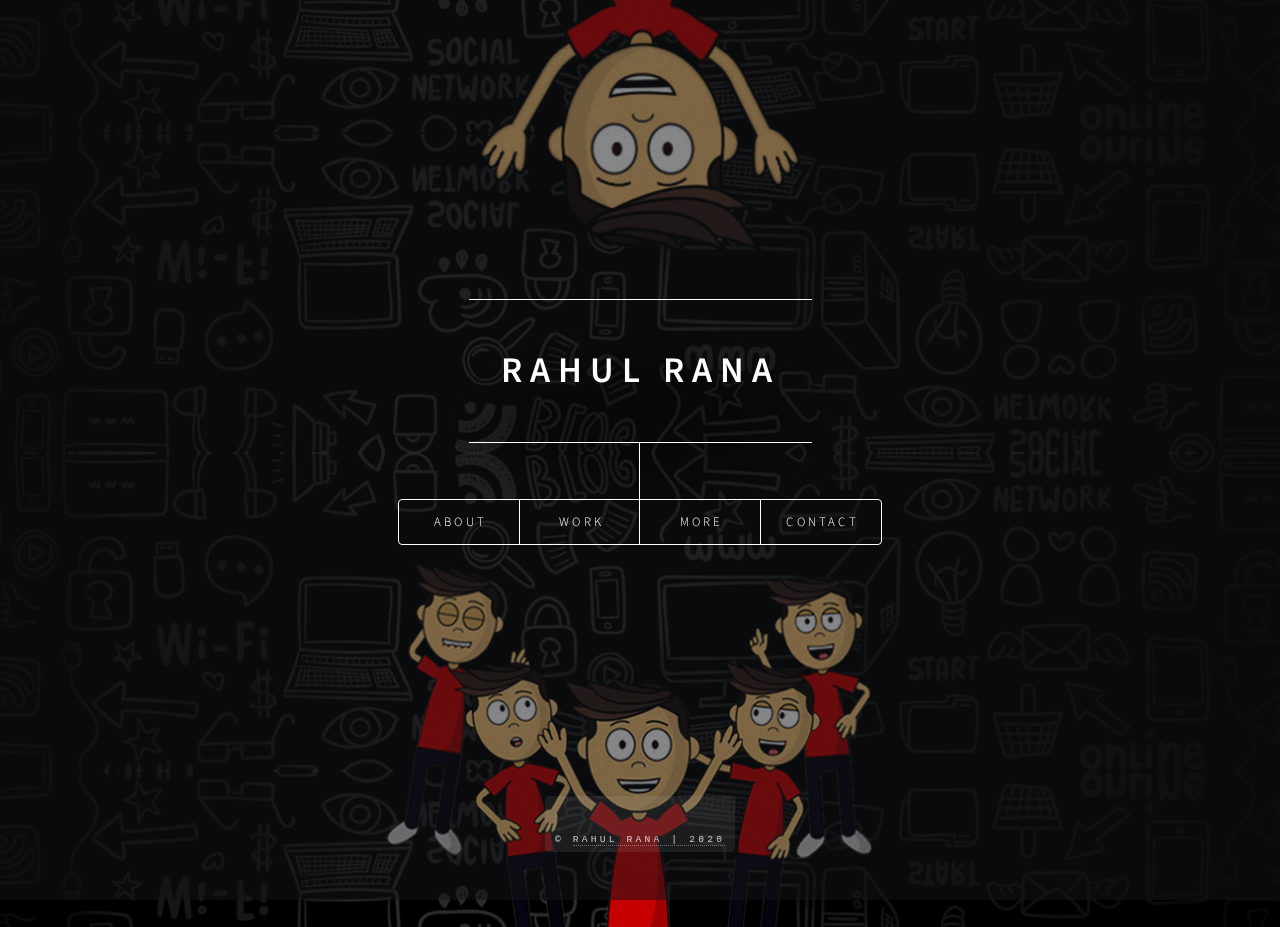
<file: index.html>
<!DOCTYPE HTML>
<!--
	First project for Open-Dev class with HTML and CASS
-->
<html>
	<head>
		<title>Rahul Rana</title>
		<meta charset="utf-8" />
		<meta name="viewport" content="width=device-width, initial-scale=1, user-scalable=no" />
		<link rel="stylesheet" href="assets/css/main.css" />
		<noscript><link rel="stylesheet" href="assets/css/noscript.css" /></noscript>
	</head>
	<body class="is-preload">

		<!-- Wrapper -->
			<div id="wrapper">

				<!-- Header -->
					<header id="header">
						<div class="content">
							<div class="inner">
								<h1>Rahul Rana</h1>
							</div>
						</div>
						<nav>
							<ul>
								<li><a href="#about">About</a></li>
								<li><a href="#work">Work</a></li>
								<li><a href="#more">More</a></li>
								<li><a href="#contact">Contact</a></li>
							</ul>
						</nav>
					</header>

					<div id="main">

							<article id="about">
								<h2 class="major">About</h2>
								<span class="image main"><img src="images/pic01_.jpg" alt="" /></span>
								<p>Founder of DCA - Initiative to deliver well-designed, rich-featured applications and content through the the use of Open-Source code and design</p>
								<p>Co-Founder of Keep It A 100 - Weekly podcast interviewing ordinary people with extraordinary skills. Goal of the podcast is to inspire people to strive for the best.</p>
								<p>Full-Stack Web Developer with a demonstrated history of work in the creative industry and web development. I'm skilled in UX, UI, Graphic Designing and a majority of Adobe products, have designed UI/UX and landing pages for BOSCH, HCCB, Britannia, 3M and many other brands.</p>
								<p>Open-source enthusiast. I love new ideas and unique projects. Any collaboration is welcomed :)</p>
							</article>

							<article id="work">
								<h2 class="major">Work</h2>
								<span class="image main"><img src="images/pic02_.jpg" alt="" /></span>
								<p>GOOGLE DSC (UI, UX & Research Mentor) - Introducing students to Front-End Web Development and using open-source tools for the research required to design.</p>
								<p>BI WORLDWIDE (User Experience Intern) - Designed UI UX for landing pages and dashboards for companies and brands including 3M, HP, Dell, Bosch, HCCB (Hindustan Coca-Cola Beverages), Britannia and more brands.</p>
								<p>FORTUTE (Designing Intern) - Designed posters and social media creatives for Fortute.</p>
								<p>SOWTEX (Video Editor) - Created animated videos and tutorials for the Sowtex Website.</p>
							</article>

							<article id="more">
								<h2 class="major">More</h2>
								<span class="image main"><img src="images/pic03_.jpg" alt="" /></span>
								<p>Whenever I find some time on weekends, I like to create Lo-Fi Music with 80's style animations, released monomously as 'owlrana', available on all major streaming platforms.</p>
								<p>I wouldn't even call myself an amatuer photographer, but I do click at times; only to use them as the album art for my musical projects.</p>
								<P>PS: I'm always up for a hot cup of coffee :')</P>
							</article>

							<article id="contact">
								<h2 class="major">Contact</h2>
								<form method="post" action="#">
									<div class="fields">
										<div class="field half">
											<label for="name">Name</label>
											<input type="text" name="name" id="name" />
										</div>
										<div class="field half">
											<label for="email">Email</label>
											<input type="text" name="email" id="email" />
										</div>
										<div class="field">
											<label for="message">Message</label>
											<textarea name="message" id="message" rows="4"></textarea>
										</div>
									</div>
									<ul class="actions">
										<li><input type="submit" value="Send Message" class="primary" /></li>
										<li><input type="reset" value="Reset" /></li>
									</ul>
								</form>
								<ul class="icons">
									<li><a href="https://twitter.com/reachrahulrana" class="icon brands fa-twitter"><span class="label">Twitter</span></a></li>
									<li><a href="https://www.linkedin.com/in/reachrahulrana/" class="icon brands fa-linkedin"><span class="label">Linkedin</span></a></li>
									<li><a href="https://github.com/reachrahulrana" class="icon brands fa-github"><span class="label">GitHub</span></a></li>
								</ul>
							</article>

							<article id="elements">
								<h2 class="major">Elements</h2>

								<section>
									<h3 class="major">Text</h3>
									<p>This is <b>bold</b> and this is <strong>strong</strong>. This is <i>italic</i> and this is <em>emphasized</em>.
									This is <sup>superscript</sup> text and this is <sub>subscript</sub> text.
									This is <u>underlined</u> and this is code: <code>for (;;) { ... }</code>. Finally, <a href="#">this is a link</a>.</p>
									<hr />
									<h2>Heading Level 2</h2>
									<h3>Heading Level 3</h3>
									<h4>Heading Level 4</h4>
									<h5>Heading Level 5</h5>
									<h6>Heading Level 6</h6>
									<hr />
									<h4>Blockquote</h4>
									<blockquote>Fringilla nisl. Donec accumsan interdum nisi, quis tincidunt felis sagittis eget tempus euismod. Vestibulum ante ipsum primis in faucibus vestibulum. Blandit adipiscing eu felis iaculis volutpat ac adipiscing accumsan faucibus. Vestibulum ante ipsum primis in faucibus lorem ipsum dolor sit amet nullam adipiscing eu felis.</blockquote>
									<h4>Preformatted</h4>
									<pre><code>i = 0;

								<section>
									<h3 class="major">Lists</h3>

									<h4>Unordered</h4>
									<ul>
										<li>Dolor pulvinar etiam.</li>
										<li>Sagittis adipiscing.</li>
										<li>Felis enim feugiat.</li>
									</ul>

									<h4>Alternate</h4>
									<ul class="alt">
										<li>Dolor pulvinar etiam.</li>
										<li>Sagittis adipiscing.</li>
										<li>Felis enim feugiat.</li>
									</ul>

									<h4>Ordered</h4>
									<ol>
										<li>Dolor pulvinar etiam.</li>
										<li>Etiam vel felis viverra.</li>
										<li>Felis enim feugiat.</li>
										<li>Dolor pulvinar etiam.</li>
										<li>Etiam vel felis lorem.</li>
										<li>Felis enim et feugiat.</li>
									</ol>
									<h4>Icons</h4>
									<ul class="icons">
										<li><a href="https://twitter.com/reachrahulrana" class="icon brands fa-twitter"><span class="label">Twitter</span></a></li>
										<li><a href="https://www.linkedin.com/in/reachrahulrana/" class="icon brands fa-LinkedIn"><span class="label">LinkedIn</span></a></li>
										<li><a href="https://github.com/reachrahulrana" class="icon brands fa-github"><span class="label">Github</span></a></li>

									</ul>

									<h4>Actions</h4>
									<ul class="actions">
										<li><a href="#" class="button primary">Default</a></li>
										<li><a href="#" class="button">Default</a></li>
									</ul>
									<ul class="actions stacked">
										<li><a href="#" class="button primary">Default</a></li>
										<li><a href="#" class="button">Default</a></li>
									</ul>
								</section>

							
								<section>
									<h3 class="major">Buttons</h3>
									<ul class="actions">
										<li><a href="#" class="button primary">Primary</a></li>
										<li><a href="#" class="button">Default</a></li>
									</ul>
									<ul class="actions">
										<li><a href="#" class="button">Default</a></li>
										<li><a href="#" class="button small">Small</a></li>
									</ul>
									<ul class="actions">
										<li><a href="#" class="button primary icon solid fa-download">Icon</a></li>
										<li><a href="#" class="button icon solid fa-download">Icon</a></li>
									</ul>
									<ul class="actions">
										<li><span class="button primary disabled">Disabled</span></li>
										<li><span class="button disabled">Disabled</span></li>
									</ul>
								</section>

								<section>
									<h3 class="major">Form</h3>
									<form method="post" action="#">
										<div class="fields">
											<div class="field half">
												<label for="demo-name">Name</label>
												<input type="text" name="demo-name" id="demo-name" value="" placeholder="Jane Doe" />
											</div>
											<div class="field half">
												<label for="demo-email">Email</label>
												<input type="email" name="demo-email" id="demo-email" value="" placeholder="jane@untitled.tld" />
											</div>
											<div class="field">
												<label for="demo-category">Category</label>
												<select name="demo-category" id="demo-category">
													<option value="">-</option>
													<option value="1">Manufacturing</option>
													<option value="1">Shipping</option>
													<option value="1">Administration</option>
													<option value="1">Human Resources</option>
												</select>
											</div>
											<div class="field half">
												<input type="radio" id="demo-priority-low" name="demo-priority" checked>
												<label for="demo-priority-low">Low</label>
											</div>
											<div class="field half">
												<input type="radio" id="demo-priority-high" name="demo-priority">
												<label for="demo-priority-high">High</label>
											</div>
											<div class="field half">
												<input type="checkbox" id="demo-copy" name="demo-copy">
												<label for="demo-copy">Email me a copy</label>
											</div>
											<div class="field half">
												<input type="checkbox" id="demo-human" name="demo-human" checked>
												<label for="demo-human">Not a robot</label>
											</div>
											<div class="field">
												<label for="demo-message">Message</label>
												<textarea name="demo-message" id="demo-message" placeholder="Enter your message" rows="6"></textarea>
											</div>
										</div>
										<ul class="actions">
											<li><input type="submit" value="Send Message" class="primary" /></li>
											<li><input type="reset" value="Reset" /></li>
										</ul>
									</form>
								</section>

							</article>

					</div>

					<footer id="footer">
						<p class="copyright">&copy; <a href="https://www.linkedin.com/in/reachrahulrana/">Rahul Rana | 2020</a></p>
					</footer>

			</div>

			<div id="bg"></div>

			<script src="assets/js/jquery.min.js"></script>
			<script src="assets/js/browser.min.js"></script>
			<script src="assets/js/breakpoints.min.js"></script>
			<script src="assets/js/util.js"></script>
			<script src="assets/js/main.js"></script>

	</body>
</html>
</file>
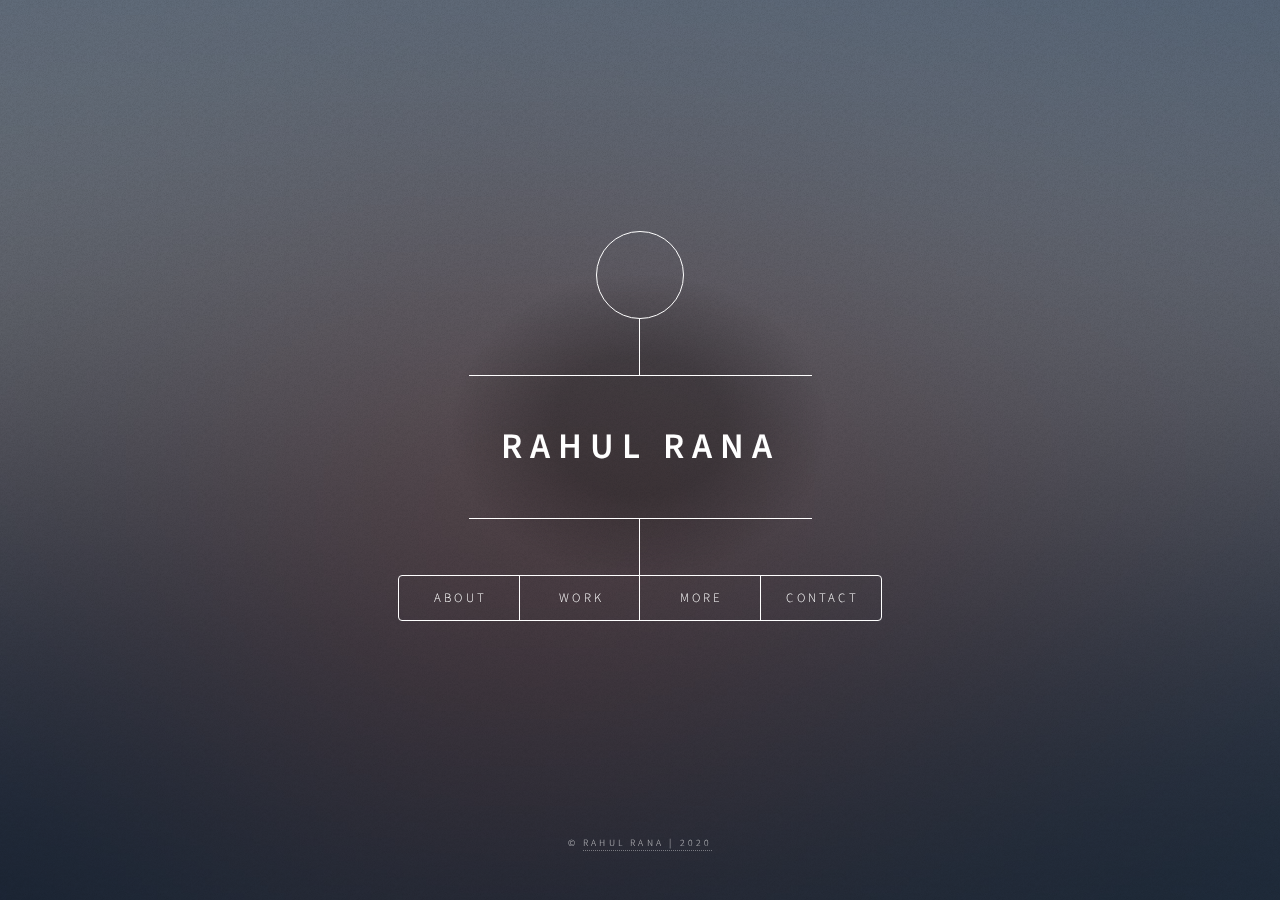
<file: portfolio/index.html>
<!DOCTYPE HTML>
<!--
	First project for Open-Dev class with HTML and CASS
-->
<html>
	<head>
		<title>Dimension by HTML5 UP</title>
		<meta charset="utf-8" />
		<meta name="viewport" content="width=device-width, initial-scale=1, user-scalable=no" />
		<link rel="stylesheet" href="assets/css/main.css" />
		<noscript><link rel="stylesheet" href="assets/css/noscript.css" /></noscript>
	</head>
	<body class="is-preload">

		<!-- Wrapper -->
			<div id="wrapper">

				<!-- Header -->
					<header id="header">
						<div class="logo">
							<span class="icon fa-ge"></span>
						</div>
						<div class="content">
							<div class="inner">
								<h1>Rahul Rana</h1>
							</div>
						</div>
						<nav>
							<ul>
								<li><a href="#about">About</a></li>
								<li><a href="#work">Work</a></li>
								<li><a href="#more">More</a></li>
								<li><a href="#contact">Contact</a></li>
							</ul>
						</nav>
					</header>

					<div id="main">

							<article id="about">
								<h2 class="major">About</h2>
								<span class="image main"><img src="images/pic01.jpg" alt="" /></span>
								<p>Founder of DCA - Initiative to deliver well-designed, rich-featured applications and content through the the use of Open-Source code and design</p>
								<p>Co-Founder of Keep It A 100 - Weekly podcast interviewing ordinary people with extraordinary skills. Goal of the podcast is to inspire people to strive for the best.</p>
								<p>Full-Stack Web Developer with a demonstrated history of work in the creative industry and web development. I'm skilled in UX, UI, Graphic Designing and a majority of Adobe products, have designed UI/UX and landing pages for BOSCH, HCCB, Britannia, 3M and many other brands.</p>
								<p>Open-source enthusiast. I love new ideas and unique projects. Any collaboration is welcomed :)</p>
							</article>

							<article id="work">
								<h2 class="major">Work</h2>
								<span class="image main"><img src="images/pic02.jpg" alt="" /></span>
								<p>GOOGLE DSC (UI, UX & Research Mentor) - Introducing students to Front-End Web Development and using open-source tools for the research required to design.</p>
								<p>BI WORLDWIDE (User Experience Intern) - Designed UI UX for landing pages and dashboards for companies and brands including 3M, HP, Dell, Bosch, HCCB (Hindustan Coca-Cola Beverages), Britannia and more brands.</p>
								<p>FORTUTE (Designing Intern) - Designed posters and social media creatives for Fortute.</p>
								<p>SOWTEX (Video Editor) - Created animated videos and tutorials for the Sowtex Website.</p>
							</article>

							<article id="more">
								<h2 class="major">More</h2>
								<span class="image main"><img src="images/pic03.jpg" alt="" /></span>
								<p>Whenever I find some free time on weekends, I like to create Lo-Fi Music with 80's style animations, released monomously as 'owlrana', available on all major streaming platforms.</p>
								<p>I wouldn't even call myself an amatuer photographer, but I do click at times; only to use them as the album art for my musical projects.</p>
								<P>PS: I'm always up for a hot cup of coffee :')</P>
							</article>

							<article id="contact">
								<h2 class="major">Contact</h2>
								<form method="post" action="#">
									<div class="fields">
										<div class="field half">
											<label for="name">Name</label>
											<input type="text" name="name" id="name" />
										</div>
										<div class="field half">
											<label for="email">Email</label>
											<input type="text" name="email" id="email" />
										</div>
										<div class="field">
											<label for="message">Message</label>
											<textarea name="message" id="message" rows="4"></textarea>
										</div>
									</div>
									<ul class="actions">
										<li><input type="submit" value="Send Message" class="primary" /></li>
										<li><input type="reset" value="Reset" /></li>
									</ul>
								</form>
								<ul class="icons">
									<li><a href="https://twitter.com/reachrahulrana" class="icon brands fa-twitter"><span class="label">Twitter</span></a></li>
									<li><a href="https://www.linkedin.com/in/reachrahulrana/" class="icon brands fa-linkedin"><span class="label">Linkedin</span></a></li>
									<li><a href="https://github.com/reachrahulrana" class="icon brands fa-github"><span class="label">GitHub</span></a></li>
								</ul>
							</article>

							<article id="elements">
								<h2 class="major">Elements</h2>

								<section>
									<h3 class="major">Text</h3>
									<p>This is <b>bold</b> and this is <strong>strong</strong>. This is <i>italic</i> and this is <em>emphasized</em>.
									This is <sup>superscript</sup> text and this is <sub>subscript</sub> text.
									This is <u>underlined</u> and this is code: <code>for (;;) { ... }</code>. Finally, <a href="#">this is a link</a>.</p>
									<hr />
									<h2>Heading Level 2</h2>
									<h3>Heading Level 3</h3>
									<h4>Heading Level 4</h4>
									<h5>Heading Level 5</h5>
									<h6>Heading Level 6</h6>
									<hr />
									<h4>Blockquote</h4>
									<blockquote>Fringilla nisl. Donec accumsan interdum nisi, quis tincidunt felis sagittis eget tempus euismod. Vestibulum ante ipsum primis in faucibus vestibulum. Blandit adipiscing eu felis iaculis volutpat ac adipiscing accumsan faucibus. Vestibulum ante ipsum primis in faucibus lorem ipsum dolor sit amet nullam adipiscing eu felis.</blockquote>
									<h4>Preformatted</h4>
									<pre><code>i = 0;

while (!deck.isInOrder()) {
    print 'Iteration ' + i;
    deck.shuffle();
    i++;
}

print 'It took ' + i + ' iterations to sort the deck.';</code></pre>
								</section>

								<section>
									<h3 class="major">Lists</h3>

									<h4>Unordered</h4>
									<ul>
										<li>Dolor pulvinar etiam.</li>
										<li>Sagittis adipiscing.</li>
										<li>Felis enim feugiat.</li>
									</ul>

									<h4>Alternate</h4>
									<ul class="alt">
										<li>Dolor pulvinar etiam.</li>
										<li>Sagittis adipiscing.</li>
										<li>Felis enim feugiat.</li>
									</ul>

									<h4>Ordered</h4>
									<ol>
										<li>Dolor pulvinar etiam.</li>
										<li>Etiam vel felis viverra.</li>
										<li>Felis enim feugiat.</li>
										<li>Dolor pulvinar etiam.</li>
										<li>Etiam vel felis lorem.</li>
										<li>Felis enim et feugiat.</li>
									</ol>
									<h4>Icons</h4>
									<ul class="icons">
										<li><a href="https://twitter.com/reachrahulrana" class="icon brands fa-twitter"><span class="label">Twitter</span></a></li>
										<li><a href="https://www.linkedin.com/in/reachrahulrana/" class="icon brands fa-LinkedIn"><span class="label">LinkedIn</span></a></li>
										<li><a href="https://github.com/reachrahulrana" class="icon brands fa-github"><span class="label">Github</span></a></li>

									</ul>

									<h4>Actions</h4>
									<ul class="actions">
										<li><a href="#" class="button primary">Default</a></li>
										<li><a href="#" class="button">Default</a></li>
									</ul>
									<ul class="actions stacked">
										<li><a href="#" class="button primary">Default</a></li>
										<li><a href="#" class="button">Default</a></li>
									</ul>
								</section>

							
								<section>
									<h3 class="major">Buttons</h3>
									<ul class="actions">
										<li><a href="#" class="button primary">Primary</a></li>
										<li><a href="#" class="button">Default</a></li>
									</ul>
									<ul class="actions">
										<li><a href="#" class="button">Default</a></li>
										<li><a href="#" class="button small">Small</a></li>
									</ul>
									<ul class="actions">
										<li><a href="#" class="button primary icon solid fa-download">Icon</a></li>
										<li><a href="#" class="button icon solid fa-download">Icon</a></li>
									</ul>
									<ul class="actions">
										<li><span class="button primary disabled">Disabled</span></li>
										<li><span class="button disabled">Disabled</span></li>
									</ul>
								</section>

								<section>
									<h3 class="major">Form</h3>
									<form method="post" action="#">
										<div class="fields">
											<div class="field half">
												<label for="demo-name">Name</label>
												<input type="text" name="demo-name" id="demo-name" value="" placeholder="Jane Doe" />
											</div>
											<div class="field half">
												<label for="demo-email">Email</label>
												<input type="email" name="demo-email" id="demo-email" value="" placeholder="jane@untitled.tld" />
											</div>
											<div class="field">
												<label for="demo-category">Category</label>
												<select name="demo-category" id="demo-category">
													<option value="">-</option>
													<option value="1">Manufacturing</option>
													<option value="1">Shipping</option>
													<option value="1">Administration</option>
													<option value="1">Human Resources</option>
												</select>
											</div>
											<div class="field half">
												<input type="radio" id="demo-priority-low" name="demo-priority" checked>
												<label for="demo-priority-low">Low</label>
											</div>
											<div class="field half">
												<input type="radio" id="demo-priority-high" name="demo-priority">
												<label for="demo-priority-high">High</label>
											</div>
											<div class="field half">
												<input type="checkbox" id="demo-copy" name="demo-copy">
												<label for="demo-copy">Email me a copy</label>
											</div>
											<div class="field half">
												<input type="checkbox" id="demo-human" name="demo-human" checked>
												<label for="demo-human">Not a robot</label>
											</div>
											<div class="field">
												<label for="demo-message">Message</label>
												<textarea name="demo-message" id="demo-message" placeholder="Enter your message" rows="6"></textarea>
											</div>
										</div>
										<ul class="actions">
											<li><input type="submit" value="Send Message" class="primary" /></li>
											<li><input type="reset" value="Reset" /></li>
										</ul>
									</form>
								</section>

							</article>

					</div>

					<footer id="footer">
						<p class="copyright">&copy; <a href="https://www.linkedin.com/in/reachrahulrana/">Rahul Rana | 2020</a></p>
					</footer>

			</div>

			<div id="bg"></div>

			<script src="assets/js/jquery.min.js"></script>
			<script src="assets/js/browser.min.js"></script>
			<script src="assets/js/breakpoints.min.js"></script>
			<script src="assets/js/util.js"></script>
			<script src="assets/js/main.js"></script>

	</body>
</html>
</file>
<file: assets/css/noscript.css>
/*
	Dimension by HTML5 UP
	html5up.net | @ajlkn
	Free for personal and commercial use under the CCA 3.0 license (html5up.net/license)
*/

/* BG */

	body.is-preload #bg:before {
		background-color: transparent;
	}

/* Header */

	body.is-preload #header {
		-moz-filter: none;
		-webkit-filter: none;
		-ms-filter: none;
		filter: none;
	}

		body.is-preload #header > * {
			opacity: 1;
		}

		body.is-preload #header .content .inner {
			max-height: none;
			padding: 3rem 2rem;
			opacity: 1;
		}

/* Main */

	#main article {
		opacity: 1;
		margin: 4rem 0 0 0;
	}
</file>
<file: portfolio/assets/css/noscript.css>
/*
	Dimension by HTML5 UP
	html5up.net | @ajlkn
	Free for personal and commercial use under the CCA 3.0 license (html5up.net/license)
*/

/* BG */

	body.is-preload #bg:before {
		background-color: transparent;
	}

/* Header */

	body.is-preload #header {
		-moz-filter: none;
		-webkit-filter: none;
		-ms-filter: none;
		filter: none;
	}

		body.is-preload #header > * {
			opacity: 1;
		}

		body.is-preload #header .content .inner {
			max-height: none;
			padding: 3rem 2rem;
			opacity: 1;
		}

/* Main */

	#main article {
		opacity: 1;
		margin: 4rem 0 0 0;
	}
</file>
<file: assets/css/main.css>
@import url(fontawesome-all.min.css);
@import url("https://fonts.googleapis.com/css?family=Source+Sans+Pro:300italic,600italic,300,600");

html, body, div, span, applet, object,
iframe, h1, h2, h3, h4, h5, h6, p, blockquote,
pre, a, abbr, acronym, address, big, cite,
code, del, dfn, em, img, ins, kbd, q, s, samp,
small, strike, strong, sub, sup, tt, var, b,
u, i, center, dl, dt, dd, ol, ul, li, fieldset,
form, label, legend, table, caption, tbody,
tfoot, thead, tr, th, td, article, aside,
canvas, details, embed, figure, figcaption,
footer, header, hgroup, menu, nav, output, ruby,
section, summary, time, mark, audio, video {
	margin: 0;
	padding: 0;
	border: 0;
	font-size: 100%;
	font: inherit;
	vertical-align: baseline;}

article, aside, details, figcaption, figure,
footer, header, hgroup, menu, nav, section {
	display: block;}

body {
	line-height: 1;
}

ol, ul {
	list-style: none;
}

blockquote, q {
	quotes: none;
}

	blockquote:before, blockquote:after, q:before, q:after {
		content: '';
		content: none;
	}

table {
	border-collapse: collapse;
	border-spacing: 0;
}

body {
	-webkit-text-size-adjust: none;
}

mark {
	background-color: transparent;
	color: inherit;
}

input::-moz-focus-inner {
	border: 0;
	padding: 0;
}

input, select, textarea {
	-moz-appearance: none;
	-webkit-appearance: none;
	-ms-appearance: none;
	appearance: none;
}

/* Basic */

	@-ms-viewport {
		width: device-width;
	}

	@media screen and (max-width: 480px) {

		html, body {
			min-width: 320px;
		}

	}

	html {
		box-sizing: border-box;
	}

	*, *:before, *:after {
		box-sizing: inherit;
	}

	body {
		background: #1b1f22;
	}

		body.is-preload *, body.is-preload *:before, body.is-preload *:after {
			-moz-animation: none !important;
			-webkit-animation: none !important;
			-ms-animation: none !important;
			animation: none !important;
			-moz-transition: none !important;
			-webkit-transition: none !important;
			-ms-transition: none !important;
			transition: none !important;
		}

/* Type */

	html {
		font-size: 16pt;
	}

		@media screen and (max-width: 1680px) {

			html {
				font-size: 12pt;
			}

		}

		@media screen and (max-width: 736px) {

			html {
				font-size: 11pt;
			}

		}

		@media screen and (max-width: 360px) {

			html {
				font-size: 10pt;
			}

		}

	body, input, select, textarea {
		color: #ffffff;
		font-family: "Source Sans Pro", sans-serif;
		font-weight: 300;
		font-size: 1rem;
		line-height: 1.65;
	}

	a {
		-moz-transition: color 0.2s ease-in-out, background-color 0.2s ease-in-out, border-bottom-color 0.2s ease-in-out;
		-webkit-transition: color 0.2s ease-in-out, background-color 0.2s ease-in-out, border-bottom-color 0.2s ease-in-out;
		-ms-transition: color 0.2s ease-in-out, background-color 0.2s ease-in-out, border-bottom-color 0.2s ease-in-out;
		transition: color 0.2s ease-in-out, background-color 0.2s ease-in-out, border-bottom-color 0.2s ease-in-out;
		border-bottom: dotted 1px rgba(255, 255, 255, 0.5);
		text-decoration: none;
		color: inherit;
	}

		a:hover {
			border-bottom-color: transparent;
		}

	strong, b {
		color: #ffffff;
		font-weight: 600;
	}

	em, i {
		font-style: italic;
	}

	p {
		margin: 0 0 2rem 0;
	}

	h1, h2, h3, h4, h5, h6 {
		color: #ffffff;
		font-weight: 600;
		line-height: 1.5;
		margin: 0 0 1rem 0;
		text-transform: uppercase;
		letter-spacing: 0.2rem;
	}

		h1 a, h2 a, h3 a, h4 a, h5 a, h6 a {
			color: inherit;
			text-decoration: none;
		}

		h1.major, h2.major, h3.major, h4.major, h5.major, h6.major {
			border-bottom: solid 1px #ffffff;
			width: -moz-max-content;
			width: -webkit-max-content;
			width: -ms-max-content;
			width: max-content;
			padding-bottom: 0.5rem;
			margin: 0 0 2rem 0;
		}

	h1 {
		font-size: 2.25rem;
		line-height: 1.3;
		letter-spacing: 0.5rem;
	}

	h2 {
		font-size: 1.5rem;
		line-height: 1.4;
		letter-spacing: 0.5rem;
	}

	h3 {
		font-size: 1rem;
	}

	h4 {
		font-size: 0.8rem;
	}

	h5 {
		font-size: 0.7rem;
	}

	h6 {
		font-size: 0.6rem;
	}

	@media screen and (max-width: 736px) {

		h1 {
			font-size: 1.75rem;
			line-height: 1.4;
		}

		h2 {
			font-size: 1.25em;
			line-height: 1.5;
		}

	}

	sub {
		font-size: 0.8rem;
		position: relative;
		top: 0.5rem;
	}

	sup {
		font-size: 0.8rem;
		position: relative;
		top: -0.5rem;
	}

	blockquote {
		border-left: solid 4px #ffffff;
		font-style: italic;
		margin: 0 0 2rem 0;
		padding: 0.5rem 0 0.5rem 2rem;
	}

	code {
		background: rgba(255, 255, 255, 0.075);
		border-radius: 4px;
		font-family: "Courier New", monospace;
		font-size: 0.9rem;
		margin: 0 0.25rem;
		padding: 0.25rem 0.65rem;
	}

	pre {
		-webkit-overflow-scrolling: touch;
		font-family: "Courier New", monospace;
		font-size: 0.9rem;
		margin: 0 0 2rem 0;
	}

		pre code {
			display: block;
			line-height: 1.75;
			padding: 1rem 1.5rem;
			overflow-x: auto;
		}

	hr {
		border: 0;
		border-bottom: solid 1px #ffffff;
		margin: 2.75rem 0;
	}

	.align-left {
		text-align: left;
	}

	.align-center {
		text-align: center;
	}

	.align-right {
		text-align: right;
	}

/* Form */

	form {
		margin: 0 0 2rem 0;
	}

		form > :last-child {
			margin-bottom: 0;
		}

		form > .fields {
			display: -moz-flex;
			display: -webkit-flex;
			display: -ms-flex;
			display: flex;
			-moz-flex-wrap: wrap;
			-webkit-flex-wrap: wrap;
			-ms-flex-wrap: wrap;
			flex-wrap: wrap;
			width: calc(100% + 3rem);
			margin: -1.5rem 0 2rem -1.5rem;
		}

			form > .fields > .field {
				-moz-flex-grow: 0;
				-webkit-flex-grow: 0;
				-ms-flex-grow: 0;
				flex-grow: 0;
				-moz-flex-shrink: 0;
				-webkit-flex-shrink: 0;
				-ms-flex-shrink: 0;
				flex-shrink: 0;
				padding: 1.5rem 0 0 1.5rem;
				width: calc(100% - 1.5rem);
			}

				form > .fields > .field.half {
					width: calc(50% - 0.75rem);
				}

				form > .fields > .field.third {
					width: calc(100%/3 - 0.5rem);
				}

				form > .fields > .field.quarter {
					width: calc(25% - 0.375rem);
				}

		@media screen and (max-width: 480px) {

			form > .fields {
				width: calc(100% + 3rem);
				margin: -1.5rem 0 2rem -1.5rem;
			}

				form > .fields > .field {
					padding: 1.5rem 0 0 1.5rem;
					width: calc(100% - 1.5rem);
				}

					form > .fields > .field.half {
						width: calc(100% - 1.5rem);
					}

					form > .fields > .field.third {
						width: calc(100% - 1.5rem);
					}

					form > .fields > .field.quarter {
						width: calc(100% - 1.5rem);
					}

		}

	label {
		color: #ffffff;
		display: block;
		font-size: 0.8rem;
		font-weight: 300;
		letter-spacing: 0.2rem;
		line-height: 1.5;
		margin: 0 0 1rem 0;
		text-transform: uppercase;
	}

	input[type="text"],
	input[type="password"],
	input[type="email"],
	input[type="tel"],
	select,
	textarea {
		-moz-appearance: none;
		-webkit-appearance: none;
		-ms-appearance: none;
		appearance: none;
		-moz-transition: border-color 0.2s ease-in-out, box-shadow 0.2s ease-in-out, background-color 0.2s ease-in-out;
		-webkit-transition: border-color 0.2s ease-in-out, box-shadow 0.2s ease-in-out, background-color 0.2s ease-in-out;
		-ms-transition: border-color 0.2s ease-in-out, box-shadow 0.2s ease-in-out, background-color 0.2s ease-in-out;
		transition: border-color 0.2s ease-in-out, box-shadow 0.2s ease-in-out, background-color 0.2s ease-in-out;
		background-color: transparent;
		border-radius: 4px;
		border: solid 1px #ffffff;
		color: inherit;
		display: block;
		outline: 0;
		padding: 0 1rem;
		text-decoration: none;
		width: 100%;
	}

		input[type="text"]:invalid,
		input[type="password"]:invalid,
		input[type="email"]:invalid,
		input[type="tel"]:invalid,
		select:invalid,
		textarea:invalid {
			box-shadow: none;
		}

		input[type="text"]:focus,
		input[type="password"]:focus,
		input[type="email"]:focus,
		input[type="tel"]:focus,
		select:focus,
		textarea:focus {
			background: rgba(255, 255, 255, 0.075);
			border-color: #ffffff;
			box-shadow: 0 0 0 1px #ffffff;
		}

	select {
		background-image: url("data:image/svg+xml;charset=utf8,%3Csvg xmlns='http://www.w3.org/2000/svg' width='40' height='40' preserveAspectRatio='none' viewBox='0 0 40 40'%3E%3Cpath d='M9.4,12.3l10.4,10.4l10.4-10.4c0.2-0.2,0.5-0.4,0.9-0.4c0.3,0,0.6,0.1,0.9,0.4l3.3,3.3c0.2,0.2,0.4,0.5,0.4,0.9 c0,0.4-0.1,0.6-0.4,0.9L20.7,31.9c-0.2,0.2-0.5,0.4-0.9,0.4c-0.3,0-0.6-0.1-0.9-0.4L4.3,17.3c-0.2-0.2-0.4-0.5-0.4-0.9 c0-0.4,0.1-0.6,0.4-0.9l3.3-3.3c0.2-0.2,0.5-0.4,0.9-0.4S9.1,12.1,9.4,12.3z' fill='%23ffffff' /%3E%3C/svg%3E");
		background-size: 1.25rem;
		background-repeat: no-repeat;
		background-position: calc(100% - 1rem) center;
		height: 2.75rem;
		padding-right: 2.75rem;
		text-overflow: ellipsis;
	}

		select option {
			color: #ffffff;
			background: #1b1f22;
		}

		select:focus::-ms-value {
			background-color: transparent;
		}

		select::-ms-expand {
			display: none;
		}

	input[type="text"],
	input[type="password"],
	input[type="email"],
	select {
		height: 2.75rem;
	}

	textarea {
		padding: 0.75rem 1rem;
	}

	input[type="checkbox"],
	input[type="radio"] {
		-moz-appearance: none;
		-webkit-appearance: none;
		-ms-appearance: none;
		appearance: none;
		display: block;
		float: left;
		margin-right: -2rem;
		opacity: 0;
		width: 1rem;
		z-index: -1;
	}

		input[type="checkbox"] + label,
		input[type="radio"] + label {
			text-decoration: none;
			-moz-user-select: none;
			-webkit-user-select: none;
			-ms-user-select: none;
			user-select: none;
			color: #ffffff;
			cursor: pointer;
			display: inline-block;
			font-size: 0.8rem;
			font-weight: 300;
			margin: 0 0 0.5rem 0;
			padding-left: 2.65rem;
			padding-right: 0.75rem;
			position: relative;
		}

			input[type="checkbox"] + label:before,
			input[type="radio"] + label:before {
				-moz-osx-font-smoothing: grayscale;
				-webkit-font-smoothing: antialiased;
				display: inline-block;
				font-style: normal;
				font-variant: normal;
				text-rendering: auto;
				line-height: 1;
				text-transform: none !important;
				font-family: 'Font Awesome 5 Free';
				font-weight: 900;
			}

			input[type="checkbox"] + label:before,
			input[type="radio"] + label:before {
				-moz-transition: border-color 0.2s ease-in-out, box-shadow 0.2s ease-in-out, background-color 0.2s ease-in-out;
				-webkit-transition: border-color 0.2s ease-in-out, box-shadow 0.2s ease-in-out, background-color 0.2s ease-in-out;
				-ms-transition: border-color 0.2s ease-in-out, box-shadow 0.2s ease-in-out, background-color 0.2s ease-in-out;
				transition: border-color 0.2s ease-in-out, box-shadow 0.2s ease-in-out, background-color 0.2s ease-in-out;
				border-radius: 4px;
				border: solid 1px #ffffff;
				content: '';
				display: inline-block;
				height: 1.65rem;
				left: 0;
				line-height: 1.65rem;
				position: absolute;
				text-align: center;
				top: -0.15rem;
				width: 1.65rem;
			}

		input[type="checkbox"]:checked + label:before,
		input[type="radio"]:checked + label:before {
			background: #ffffff !important;
			border-color: #ffffff !important;
			color: #1b1f22;
			content: '\f00c';
		}

		input[type="checkbox"]:focus + label:before,
		input[type="radio"]:focus + label:before {
			background: rgba(255, 255, 255, 0.075);
			border-color: #ffffff;
			box-shadow: 0 0 0 1px #ffffff;
		}

	input[type="checkbox"] + label:before {
		border-radius: 4px;
	}

	input[type="radio"] + label:before {
		border-radius: 100%;
	}

	::-webkit-input-placeholder {
		color: rgba(255, 255, 255, 0.5) !important;
		opacity: 1.0;
	}

	:-moz-placeholder {
		color: rgba(255, 255, 255, 0.5) !important;
		opacity: 1.0;
	}

	::-moz-placeholder {
		color: rgba(255, 255, 255, 0.5) !important;
		opacity: 1.0;
	}

	:-ms-input-placeholder {
		color: rgba(255, 255, 255, 0.5) !important;
		opacity: 1.0;
	}

	.formerize-placeholder {
		color: rgba(255, 255, 255, 0.5) !important;
		opacity: 1.0;
	}

/* Box */

	.box {
		border-radius: 4px;
		border: solid 1px #ffffff;
		margin-bottom: 2rem;
		padding: 1.5em;
	}

		.box > :last-child,
		.box > :last-child > :last-child,
		.box > :last-child > :last-child > :last-child {
			margin-bottom: 0;
		}

		.box.alt {
			border: 0;
			border-radius: 0;
			padding: 0;
		}

/* Icon */

	.icon {
		text-decoration: none;
		border-bottom: none;
		position: relative;
	}

		.icon:before {
			-moz-osx-font-smoothing: grayscale;
			-webkit-font-smoothing: antialiased;
			display: inline-block;
			font-style: normal;
			font-variant: normal;
			text-rendering: auto;
			line-height: 1;
			text-transform: none !important;
			font-family: 'Font Awesome 5 Free';
			font-weight: 400;
		}

		.icon > .label {
			display: none;
		}

		.icon:before {
			line-height: inherit;
		}

		.icon.solid:before {
			font-weight: 900;
		}

		.icon.brands:before {
			font-family: 'Font Awesome 5 Brands';
		}

/* Image */

	.image {
		border-radius: 4px;
		border: 0;
		display: inline-block;
		position: relative;
	}

		.image:before {
			pointer-events: none;
			background-image: url("../../images/overlay.png");
			background-color: rgba(19, 21, 25, 0.5);
			border-radius: 4px;
			content: '';
			display: block;
			height: 100%;
			left: 0;
			opacity: 0.5;
			position: absolute;
			top: 0;
			width: 100%;
		}

		.image img {
			border-radius: 4px;
			display: block;
		}

		.image.left, .image.right {
			max-width: 40%;
		}

			.image.left img, .image.right img {
				width: 100%;
			}

		.image.left {
			float: left;
			padding: 0 1.5em 1em 0;
			top: 0.25em;
		}

		.image.right {
			float: right;
			padding: 0 0 1em 1.5em;
			top: 0.25em;
		}

		.image.fit {
			display: block;
			margin: 0 0 2rem 0;
			width: 100%;
		}

			.image.fit img {
				width: 100%;
			}

		.image.main {
			display: block;
			margin: 2.5rem 0;
			width: 100%;
		}

			.image.main img {
				width: 100%;
			}

		@media screen and (max-width: 736px) {

			.image.main {
				margin: 2rem 0;
			}

		}

		@media screen and (max-width: 480px) {

			.image.main {
				margin: 1.5rem 0;
			}

		}

/* List */

	ol {
		list-style: decimal;
		margin: 0 0 2rem 0;
		padding-left: 1.25em;
	}

		ol li {
			padding-left: 0.25em;
		}

	ul {
		list-style: disc;
		margin: 0 0 2rem 0;
		padding-left: 1em;
	}

		ul li {
			padding-left: 0.5em;
		}

		ul.alt {
			list-style: none;
			padding-left: 0;
		}

			ul.alt li {
				border-top: solid 1px #ffffff;
				padding: 0.5em 0;
			}

				ul.alt li:first-child {
					border-top: 0;
					padding-top: 0;
				}

	dl {
		margin: 0 0 2rem 0;
	}

		dl dt {
			display: block;
			font-weight: 600;
			margin: 0 0 1rem 0;
		}

		dl dd {
			margin-left: 2rem;
		}

/* Actions */

	ul.actions {
		display: -moz-flex;
		display: -webkit-flex;
		display: -ms-flex;
		display: flex;
		cursor: default;
		list-style: none;
		margin-left: -1rem;
		padding-left: 0;
	}

		ul.actions li {
			padding: 0 0 0 1rem;
			vertical-align: middle;
		}

		ul.actions.special {
			-moz-justify-content: center;
			-webkit-justify-content: center;
			-ms-justify-content: center;
			justify-content: center;
			width: 100%;
			margin-left: 0;
		}

			ul.actions.special li:first-child {
				padding-left: 0;
			}

		ul.actions.stacked {
			-moz-flex-direction: column;
			-webkit-flex-direction: column;
			-ms-flex-direction: column;
			flex-direction: column;
			margin-left: 0;
		}

			ul.actions.stacked li {
				padding: 1.3rem 0 0 0;
			}

				ul.actions.stacked li:first-child {
					padding-top: 0;
				}

		ul.actions.fit {
			width: calc(100% + 1rem);
		}

			ul.actions.fit li {
				-moz-flex-grow: 1;
				-webkit-flex-grow: 1;
				-ms-flex-grow: 1;
				flex-grow: 1;
				-moz-flex-shrink: 1;
				-webkit-flex-shrink: 1;
				-ms-flex-shrink: 1;
				flex-shrink: 1;
				width: 100%;
			}

				ul.actions.fit li > * {
					width: 100%;
				}

			ul.actions.fit.stacked {
				width: 100%;
			}

		@media screen and (max-width: 480px) {

			ul.actions:not(.fixed) {
				-moz-flex-direction: column;
				-webkit-flex-direction: column;
				-ms-flex-direction: column;
				flex-direction: column;
				margin-left: 0;
				width: 100% !important;
			}

				ul.actions:not(.fixed) li {
					-moz-flex-grow: 1;
					-webkit-flex-grow: 1;
					-ms-flex-grow: 1;
					flex-grow: 1;
					-moz-flex-shrink: 1;
					-webkit-flex-shrink: 1;
					-ms-flex-shrink: 1;
					flex-shrink: 1;
					padding: 1rem 0 0 0;
					text-align: center;
					width: 100%;
				}

					ul.actions:not(.fixed) li > * {
						width: 100%;
					}

					ul.actions:not(.fixed) li:first-child {
						padding-top: 0;
					}

					ul.actions:not(.fixed) li input[type="submit"],
					ul.actions:not(.fixed) li input[type="reset"],
					ul.actions:not(.fixed) li input[type="button"],
					ul.actions:not(.fixed) li button,
					ul.actions:not(.fixed) li .button {
						width: 100%;
					}

						ul.actions:not(.fixed) li input[type="submit"].icon:before,
						ul.actions:not(.fixed) li input[type="reset"].icon:before,
						ul.actions:not(.fixed) li input[type="button"].icon:before,
						ul.actions:not(.fixed) li button.icon:before,
						ul.actions:not(.fixed) li .button.icon:before {
							margin-left: -0.5em;
						}

		}

/* Icons */

	ul.icons {
		cursor: default;
		list-style: none;
		padding-left: 0;
	}

		ul.icons li {
			display: inline-block;
			padding: 0 0.75em 0 0;
		}

			ul.icons li:last-child {
				padding-right: 0;
			}

			ul.icons li a {
				border-radius: 100%;
				box-shadow: inset 0 0 0 1px #ffffff;
				display: inline-block;
				height: 2.25rem;
				line-height: 2.25rem;
				text-align: center;
				width: 2.25rem;
			}

				ul.icons li a:hover {
					background-color: rgba(255, 255, 255, 0.075);
				}

				ul.icons li a:active {
					background-color: rgba(255, 255, 255, 0.175);
				}

/* Table */

	.table-wrapper {
		-webkit-overflow-scrolling: touch;
		overflow-x: auto;
	}

	table {
		margin: 0 0 2rem 0;
		width: 100%;
	}

		table tbody tr {
			border: solid 1px #ffffff;
			border-left: 0;
			border-right: 0;
		}

			table tbody tr:nth-child(2n + 1) {
				background-color: rgba(255, 255, 255, 0.075);
			}

		table td {
			padding: 0.75em 0.75em;
		}

		table th {
			color: #ffffff;
			font-size: 0.9em;
			font-weight: 600;
			padding: 0 0.75em 0.75em 0.75em;
			text-align: left;
		}

		table thead {
			border-bottom: solid 2px #ffffff;
		}

		table tfoot {
			border-top: solid 2px #ffffff;
		}

		table.alt {
			border-collapse: separate;
		}

			table.alt tbody tr td {
				border: solid 1px #ffffff;
				border-left-width: 0;
				border-top-width: 0;
			}

				table.alt tbody tr td:first-child {
					border-left-width: 1px;
				}

			table.alt tbody tr:first-child td {
				border-top-width: 1px;
			}

			table.alt thead {
				border-bottom: 0;
			}

			table.alt tfoot {
				border-top: 0;
			}

/* Button */

	input[type="submit"],
	input[type="reset"],
	input[type="button"],
	button,
	.button {
		-moz-appearance: none;
		-webkit-appearance: none;
		-ms-appearance: none;
		appearance: none;
		-moz-transition: background-color 0.2s ease-in-out, color 0.2s ease-in-out;
		-webkit-transition: background-color 0.2s ease-in-out, color 0.2s ease-in-out;
		-ms-transition: background-color 0.2s ease-in-out, color 0.2s ease-in-out;
		transition: background-color 0.2s ease-in-out, color 0.2s ease-in-out;
		background-color: transparent;
		border-radius: 4px;
		border: 0;
		box-shadow: inset 0 0 0 1px #ffffff;
		color: #ffffff !important;
		cursor: pointer;
		display: inline-block;
		font-size: 0.8rem;
		font-weight: 300;
		height: 2.75rem;
		letter-spacing: 0.2rem;
		line-height: 2.75rem;
		outline: 0;
		padding: 0 1.25rem 0 1.35rem;
		text-align: center;
		text-decoration: none;
		text-transform: uppercase;
		white-space: nowrap;
	}

		input[type="submit"]:hover,
		input[type="reset"]:hover,
		input[type="button"]:hover,
		button:hover,
		.button:hover {
			background-color: rgba(255, 255, 255, 0.075);
		}

		input[type="submit"]:active,
		input[type="reset"]:active,
		input[type="button"]:active,
		button:active,
		.button:active {
			background-color: rgba(255, 255, 255, 0.175);
		}

		input[type="submit"].icon:before,
		input[type="reset"].icon:before,
		input[type="button"].icon:before,
		button.icon:before,
		.button.icon:before {
			margin-right: 0.5em;
		}

		input[type="submit"].fit,
		input[type="reset"].fit,
		input[type="button"].fit,
		button.fit,
		.button.fit {
			width: 100%;
		}

		input[type="submit"].small,
		input[type="reset"].small,
		input[type="button"].small,
		button.small,
		.button.small {
			font-size: 0.6rem;
			height: 2.0625rem;
			line-height: 2.0625rem;
		}

		input[type="submit"].primary,
		input[type="reset"].primary,
		input[type="button"].primary,
		button.primary,
		.button.primary {
			background-color: #ffffff;
			color: #1b1f22 !important;
			font-weight: 600;
		}

		input[type="submit"].disabled, input[type="submit"]:disabled,
		input[type="reset"].disabled,
		input[type="reset"]:disabled,
		input[type="button"].disabled,
		input[type="button"]:disabled,
		button.disabled,
		button:disabled,
		.button.disabled,
		.button:disabled {
			pointer-events: none;
			cursor: default;
			opacity: 0.25;
		}

	input[type="submit"],
	input[type="reset"],
	input[type="button"],
	button {
		line-height: calc(2.75rem - 2px);
	}

/* BG */

	#bg {
		-moz-transform: scale(1.0);
		-webkit-transform: scale(1.0);
		-ms-transform: scale(1.0);
		transform: scale(1.0);
		-webkit-backface-visibility: hidden;
		position: fixed;
		top: 0;
		left: 0;
		width: 100%;
		height: 100vh;
		z-index: 1;
	}

		#bg:before, #bg:after {
			content: '';
			display: block;
			position: absolute;
			top: 0;
			left: 0;
			width: 100%;
			height: 100%;
		}

		#bg:before {
			-moz-transition: background-color 2.5s ease-in-out;
			-webkit-transition: background-color 2.5s ease-in-out;
			-ms-transition: background-color 2.5s ease-in-out;
			transition: background-color 2.5s ease-in-out;
			-moz-transition-delay: 0.75s;
			-webkit-transition-delay: 0.75s;
			-ms-transition-delay: 0.75s;
			transition-delay: 0.75s;
			background-image: linear-gradient(to top, rgba(19, 21, 25, 0.5), rgba(19, 21, 25, 0.5)), url("../../images/overlay.png");
			background-size: auto,
 256px 256px;
			background-position: center,
 center;
			background-repeat: no-repeat,
 repeat;
			z-index: 2;
		}

		#bg:after {
			-moz-transform: scale(1.125);
			-webkit-transform: scale(1.125);
			-ms-transform: scale(1.125);
			transform: scale(1.125);
			-moz-transition: -moz-transform 0.325s ease-in-out, -moz-filter 0.325s ease-in-out;
			-webkit-transition: -webkit-transform 0.325s ease-in-out, -webkit-filter 0.325s ease-in-out;
			-ms-transition: -ms-transform 0.325s ease-in-out, -ms-filter 0.325s ease-in-out;
			transition: transform 0.325s ease-in-out, filter 0.325s ease-in-out;
			background-image: url("../../images/bg_.jpg");
			background-position: center;
			background-size: cover;
			background-repeat: no-repeat;
			z-index: 1;
		}

		body.is-article-visible #bg:after {
			-moz-transform: scale(1.0825);
			-webkit-transform: scale(1.0825);
			-ms-transform: scale(1.0825);
			transform: scale(1.0825);
			-moz-filter: blur(0.2rem);
			-webkit-filter: blur(0.2rem);
			-ms-filter: blur(0.2rem);
			filter: blur(0.2rem);
		}

		body.is-preload #bg:before {
			background-color: #000000;
		}

/* Wrapper */

	#wrapper {
		display: -moz-flex;
		display: -webkit-flex;
		display: -ms-flex;
		display: flex;
		-moz-flex-direction: column;
		-webkit-flex-direction: column;
		-ms-flex-direction: column;
		flex-direction: column;
		-moz-align-items: center;
		-webkit-align-items: center;
		-ms-align-items: center;
		align-items: center;
		-moz-justify-content: space-between;
		-webkit-justify-content: space-between;
		-ms-justify-content: space-between;
		justify-content: space-between;
		position: relative;
		min-height: 100vh;
		width: 100%;
		padding: 4rem 2rem;
		z-index: 3;
	}

		#wrapper:before {
			content: '';
			display: block;
		}

		@media screen and (max-width: 1680px) {

			#wrapper {
				padding: 3rem 2rem;
			}

		}

		@media screen and (max-width: 736px) {

			#wrapper {
				padding: 2rem 1rem;
			}

		}

		@media screen and (max-width: 480px) {

			#wrapper {
				padding: 1rem;
			}

		}

/* Header */

	#header {
		display: -moz-flex;
		display: -webkit-flex;
		display: -ms-flex;
		display: flex;
		-moz-flex-direction: column;
		-webkit-flex-direction: column;
		-ms-flex-direction: column;
		flex-direction: column;
		-moz-align-items: center;
		-webkit-align-items: center;
		-ms-align-items: center;
		align-items: center;
		-moz-transition: -moz-transform 0.325s ease-in-out, -moz-filter 0.325s ease-in-out, opacity 0.325s ease-in-out;
		-webkit-transition: -webkit-transform 0.325s ease-in-out, -webkit-filter 0.325s ease-in-out, opacity 0.325s ease-in-out;
		-ms-transition: -ms-transform 0.325s ease-in-out, -ms-filter 0.325s ease-in-out, opacity 0.325s ease-in-out;
		transition: transform 0.325s ease-in-out, filter 0.325s ease-in-out, opacity 0.325s ease-in-out;
		background-image: -moz-radial-gradient(rgba(0, 0, 0, 0.25) 25%, rgba(0, 0, 0, 0) 55%);
		background-image: -webkit-radial-gradient(rgba(0, 0, 0, 0.25) 25%, rgba(0, 0, 0, 0) 55%);
		background-image: -ms-radial-gradient(rgba(0, 0, 0, 0.25) 25%, rgba(0, 0, 0, 0) 55%);
		background-image: radial-gradient(rgba(0, 0, 0, 0.25) 25%, rgba(0, 0, 0, 0) 55%);
		max-width: 100%;
		text-align: center;
	}

		#header > * {
			-moz-transition: opacity 0.325s ease-in-out;
			-webkit-transition: opacity 0.325s ease-in-out;
			-ms-transition: opacity 0.325s ease-in-out;
			transition: opacity 0.325s ease-in-out;
			position: relative;
			margin-top: 3.5rem;
		}

			#header > *:before {
				content: '';
				display: block;
				position: absolute;
				top: calc(-3.5rem - 1px);
				left: calc(50% - 1px);
				width: 1px;
				height: calc(3.5rem + 1px);
				background: #ffffff;
			}

		#header > :first-child {
			margin-top: 0;
		}

			#header > :first-child:before {
				display: none;
			}

		#header .logo {
			width: 5.5rem;
			height: 5.5rem;
			line-height: 5.5rem;
			border: solid 1px #ffffff;
			border-radius: 100%;
		}

			#header .logo .icon:before {
				font-size: 2rem;
			}

		#header .content {
			border-style: solid;
			border-color: #ffffff;
			border-top-width: 1px;
			border-bottom-width: 1px;
			max-width: 100%;
		}

			#header .content .inner {
				-moz-transition: max-height 0.75s ease, padding 0.75s ease, opacity 0.325s ease-in-out;
				-webkit-transition: max-height 0.75s ease, padding 0.75s ease, opacity 0.325s ease-in-out;
				-ms-transition: max-height 0.75s ease, padding 0.75s ease, opacity 0.325s ease-in-out;
				transition: max-height 0.75s ease, padding 0.75s ease, opacity 0.325s ease-in-out;
				-moz-transition-delay: 0.25s;
				-webkit-transition-delay: 0.25s;
				-ms-transition-delay: 0.25s;
				transition-delay: 0.25s;
				padding: 3rem 2rem;
				max-height: 40rem;
				overflow: hidden;
			}

				#header .content .inner > :last-child {
					margin-bottom: 0;
				}

			#header .content p {
				text-transform: uppercase;
				letter-spacing: 0.2rem;
				font-size: 0.8rem;
				line-height: 2;
			}

		#header nav ul {
			display: -moz-flex;
			display: -webkit-flex;
			display: -ms-flex;
			display: flex;
			margin-bottom: 0;
			list-style: none;
			padding-left: 0;
			border: solid 1px #ffffff;
			border-radius: 4px;
		}

			#header nav ul li {
				padding-left: 0;
				border-left: solid 1px #ffffff;
			}

				#header nav ul li:first-child {
					border-left: 0;
				}

				#header nav ul li a {
					display: block;
					min-width: 7.5rem;
					height: 2.75rem;
					line-height: 2.75rem;
					padding: 0 1.25rem 0 1.45rem;
					text-transform: uppercase;
					letter-spacing: 0.2rem;
					font-size: 0.8rem;
					border-bottom: 0;
				}

					#header nav ul li a:hover {
						background-color: rgba(255, 255, 255, 0.075);
					}

					#header nav ul li a:active {
						background-color: rgba(255, 255, 255, 0.175);
					}

		#header nav.use-middle:after {
			content: '';
			display: block;
			position: absolute;
			top: 0;
			left: calc(50% - 1px);
			width: 1px;
			height: 100%;
			background: #ffffff;
		}

		#header nav.use-middle ul li.is-middle {
			border-left: 0;
		}

		body.is-article-visible #header {
			-moz-transform: scale(0.95);
			-webkit-transform: scale(0.95);
			-ms-transform: scale(0.95);
			transform: scale(0.95);
			-moz-filter: blur(0.1rem);
			-webkit-filter: blur(0.1rem);
			-ms-filter: blur(0.1rem);
			filter: blur(0.1rem);
			opacity: 0;
		}

		body.is-preload #header {
			-moz-filter: blur(0.125rem);
			-webkit-filter: blur(0.125rem);
			-ms-filter: blur(0.125rem);
			filter: blur(0.125rem);
		}

			body.is-preload #header > * {
				opacity: 0;
			}

			body.is-preload #header .content .inner {
				max-height: 0;
				padding-top: 0;
				padding-bottom: 0;
				opacity: 0;
			}

		@media screen and (max-width: 980px) {

			#header .content p br {
				display: none;
			}

		}

		@media screen and (max-width: 736px) {

			#header > * {
				margin-top: 2rem;
			}

				#header > *:before {
					top: calc(-2rem - 1px);
					height: calc(2rem + 1px);
				}

			#header .logo {
				width: 4.75rem;
				height: 4.75rem;
				line-height: 4.75rem;
			}

				#header .logo .icon:before {
					font-size: 1.75rem;
				}

			#header .content .inner {
				padding: 2.5rem 1rem;
			}

			#header .content p {
				line-height: 1.875;
			}

		}

		@media screen and (max-width: 480px) {

			#header {
				padding: 1.5rem 0;
			}

				#header .content .inner {
					padding: 2.5rem 0;
				}

				#header nav ul {
					-moz-flex-direction: column;
					-webkit-flex-direction: column;
					-ms-flex-direction: column;
					flex-direction: column;
					min-width: 10rem;
					max-width: 100%;
				}

					#header nav ul li {
						border-left: 0;
						border-top: solid 1px #ffffff;
					}

						#header nav ul li:first-child {
							border-top: 0;
						}

						#header nav ul li a {
							height: 3rem;
							line-height: 3rem;
							min-width: 0;
							width: 100%;
						}

				#header nav.use-middle:after {
					display: none;
				}

		}

/* Main */

	#main {
		-moz-flex-grow: 1;
		-webkit-flex-grow: 1;
		-ms-flex-grow: 1;
		flex-grow: 1;
		-moz-flex-shrink: 1;
		-webkit-flex-shrink: 1;
		-ms-flex-shrink: 1;
		flex-shrink: 1;
		display: -moz-flex;
		display: -webkit-flex;
		display: -ms-flex;
		display: flex;
		-moz-align-items: center;
		-webkit-align-items: center;
		-ms-align-items: center;
		align-items: center;
		-moz-justify-content: center;
		-webkit-justify-content: center;
		-ms-justify-content: center;
		justify-content: center;
		-moz-flex-direction: column;
		-webkit-flex-direction: column;
		-ms-flex-direction: column;
		flex-direction: column;
		position: relative;
		max-width: 100%;
		z-index: 3;
	}

		#main article {
			-moz-transform: translateY(0.25rem);
			-webkit-transform: translateY(0.25rem);
			-ms-transform: translateY(0.25rem);
			transform: translateY(0.25rem);
			-moz-transition: opacity 0.325s ease-in-out, -moz-transform 0.325s ease-in-out;
			-webkit-transition: opacity 0.325s ease-in-out, -webkit-transform 0.325s ease-in-out;
			-ms-transition: opacity 0.325s ease-in-out, -ms-transform 0.325s ease-in-out;
			transition: opacity 0.325s ease-in-out, transform 0.325s ease-in-out;
			padding: 4.5rem 2.5rem 1.5rem 2.5rem ;
			position: relative;
			width: 40rem;
			max-width: 100%;
			background-color: rgba(27, 31, 34, 0.85);
			border-radius: 4px;
			opacity: 0;
		}

			#main article.active {
				-moz-transform: translateY(0);
				-webkit-transform: translateY(0);
				-ms-transform: translateY(0);
				transform: translateY(0);
				opacity: 1;
			}

			#main article .close {
				display: block;
				position: absolute;
				top: 0;
				right: 0;
				width: 4rem;
				height: 4rem;
				cursor: pointer;
				text-indent: 4rem;
				overflow: hidden;
				white-space: nowrap;
			}

				#main article .close:before {
					-moz-transition: background-color 0.2s ease-in-out;
					-webkit-transition: background-color 0.2s ease-in-out;
					-ms-transition: background-color 0.2s ease-in-out;
					transition: background-color 0.2s ease-in-out;
					content: '';
					display: block;
					position: absolute;
					top: 0.75rem;
					left: 0.75rem;
					width: 2.5rem;
					height: 2.5rem;
					border-radius: 100%;
					background-position: center;
					background-image: url("data:image/svg+xml;charset=utf8,%3Csvg xmlns='http://www.w3.org/2000/svg' xmlns:xlink='http://www.w3.org/1999/xlink' width='20px' height='20px' viewBox='0 0 20 20' zoomAndPan='disable'%3E%3Cstyle%3Eline %7B stroke: %23ffffff%3B stroke-width: 1%3B %7D%3C/style%3E%3Cline x1='2' y1='2' x2='18' y2='18' /%3E%3Cline x1='18' y1='2' x2='2' y2='18' /%3E%3C/svg%3E");
					background-size: 20px 20px;
					background-repeat: no-repeat;
				}

				#main article .close:hover:before {
					background-color: rgba(255, 255, 255, 0.075);
				}

				#main article .close:active:before {
					background-color: rgba(255, 255, 255, 0.175);
				}

		@media screen and (max-width: 736px) {

			#main article {
				padding: 3.5rem 2rem 0.5rem 2rem ;
			}

				#main article .close:before {
					top: 0.875rem;
					left: 0.875rem;
					width: 2.25rem;
					height: 2.25rem;
					background-size: 14px 14px;
				}

		}

		@media screen and (max-width: 480px) {

			#main article {
				padding: 3rem 1.5rem 0.5rem 1.5rem ;
			}

		}

/* Footer */

	#footer {
		-moz-transition: -moz-transform 0.325s ease-in-out, -moz-filter 0.325s ease-in-out, opacity 0.325s ease-in-out;
		-webkit-transition: -webkit-transform 0.325s ease-in-out, -webkit-filter 0.325s ease-in-out, opacity 0.325s ease-in-out;
		-ms-transition: -ms-transform 0.325s ease-in-out, -ms-filter 0.325s ease-in-out, opacity 0.325s ease-in-out;
		transition: transform 0.325s ease-in-out, filter 0.325s ease-in-out, opacity 0.325s ease-in-out;
		width: 100%;
		max-width: 100%;
		margin-top: 2rem;
		text-align: center;
	}

		#footer .copyright {
			letter-spacing: 0.2rem;
			font-size: 0.6rem;
			opacity: 0.75;
			margin-bottom: 0;
			text-transform: uppercase;
		}

		body.is-article-visible #footer {
			-moz-transform: scale(0.95);
			-webkit-transform: scale(0.95);
			-ms-transform: scale(0.95);
			transform: scale(0.95);
			-moz-filter: blur(0.1rem);
			-webkit-filter: blur(0.1rem);
			-ms-filter: blur(0.1rem);
			filter: blur(0.1rem);
			opacity: 0;
		}

		body.is-preload #footer {
			opacity: 0;
		}
</file>
<file: portfolio/assets/css/main.css>
@import url(fontawesome-all.min.css);
@import url("https://fonts.googleapis.com/css?family=Source+Sans+Pro:300italic,600italic,300,600");

/*
	Dimension by HTML5 UP
	html5up.net | @ajlkn
	Free for personal and commercial use under the CCA 3.0 license (html5up.net/license)
*/

html, body, div, span, applet, object,
iframe, h1, h2, h3, h4, h5, h6, p, blockquote,
pre, a, abbr, acronym, address, big, cite,
code, del, dfn, em, img, ins, kbd, q, s, samp,
small, strike, strong, sub, sup, tt, var, b,
u, i, center, dl, dt, dd, ol, ul, li, fieldset,
form, label, legend, table, caption, tbody,
tfoot, thead, tr, th, td, article, aside,
canvas, details, embed, figure, figcaption,
footer, header, hgroup, menu, nav, output, ruby,
section, summary, time, mark, audio, video {
	margin: 0;
	padding: 0;
	border: 0;
	font-size: 100%;
	font: inherit;
	vertical-align: baseline;}

article, aside, details, figcaption, figure,
footer, header, hgroup, menu, nav, section {
	display: block;}

body {
	line-height: 1;
}

ol, ul {
	list-style: none;
}

blockquote, q {
	quotes: none;
}

	blockquote:before, blockquote:after, q:before, q:after {
		content: '';
		content: none;
	}

table {
	border-collapse: collapse;
	border-spacing: 0;
}

body {
	-webkit-text-size-adjust: none;
}

mark {
	background-color: transparent;
	color: inherit;
}

input::-moz-focus-inner {
	border: 0;
	padding: 0;
}

input, select, textarea {
	-moz-appearance: none;
	-webkit-appearance: none;
	-ms-appearance: none;
	appearance: none;
}

/* Basic */

	@-ms-viewport {
		width: device-width;
	}

	@media screen and (max-width: 480px) {

		html, body {
			min-width: 320px;
		}

	}

	html {
		box-sizing: border-box;
	}

	*, *:before, *:after {
		box-sizing: inherit;
	}

	body {
		background: #1b1f22;
	}

		body.is-preload *, body.is-preload *:before, body.is-preload *:after {
			-moz-animation: none !important;
			-webkit-animation: none !important;
			-ms-animation: none !important;
			animation: none !important;
			-moz-transition: none !important;
			-webkit-transition: none !important;
			-ms-transition: none !important;
			transition: none !important;
		}

/* Type */

	html {
		font-size: 16pt;
	}

		@media screen and (max-width: 1680px) {

			html {
				font-size: 12pt;
			}

		}

		@media screen and (max-width: 736px) {

			html {
				font-size: 11pt;
			}

		}

		@media screen and (max-width: 360px) {

			html {
				font-size: 10pt;
			}

		}

	body, input, select, textarea {
		color: #ffffff;
		font-family: "Source Sans Pro", sans-serif;
		font-weight: 300;
		font-size: 1rem;
		line-height: 1.65;
	}

	a {
		-moz-transition: color 0.2s ease-in-out, background-color 0.2s ease-in-out, border-bottom-color 0.2s ease-in-out;
		-webkit-transition: color 0.2s ease-in-out, background-color 0.2s ease-in-out, border-bottom-color 0.2s ease-in-out;
		-ms-transition: color 0.2s ease-in-out, background-color 0.2s ease-in-out, border-bottom-color 0.2s ease-in-out;
		transition: color 0.2s ease-in-out, background-color 0.2s ease-in-out, border-bottom-color 0.2s ease-in-out;
		border-bottom: dotted 1px rgba(255, 255, 255, 0.5);
		text-decoration: none;
		color: inherit;
	}

		a:hover {
			border-bottom-color: transparent;
		}

	strong, b {
		color: #ffffff;
		font-weight: 600;
	}

	em, i {
		font-style: italic;
	}

	p {
		margin: 0 0 2rem 0;
	}

	h1, h2, h3, h4, h5, h6 {
		color: #ffffff;
		font-weight: 600;
		line-height: 1.5;
		margin: 0 0 1rem 0;
		text-transform: uppercase;
		letter-spacing: 0.2rem;
	}

		h1 a, h2 a, h3 a, h4 a, h5 a, h6 a {
			color: inherit;
			text-decoration: none;
		}

		h1.major, h2.major, h3.major, h4.major, h5.major, h6.major {
			border-bottom: solid 1px #ffffff;
			width: -moz-max-content;
			width: -webkit-max-content;
			width: -ms-max-content;
			width: max-content;
			padding-bottom: 0.5rem;
			margin: 0 0 2rem 0;
		}

	h1 {
		font-size: 2.25rem;
		line-height: 1.3;
		letter-spacing: 0.5rem;
	}

	h2 {
		font-size: 1.5rem;
		line-height: 1.4;
		letter-spacing: 0.5rem;
	}

	h3 {
		font-size: 1rem;
	}

	h4 {
		font-size: 0.8rem;
	}

	h5 {
		font-size: 0.7rem;
	}

	h6 {
		font-size: 0.6rem;
	}

	@media screen and (max-width: 736px) {

		h1 {
			font-size: 1.75rem;
			line-height: 1.4;
		}

		h2 {
			font-size: 1.25em;
			line-height: 1.5;
		}

	}

	sub {
		font-size: 0.8rem;
		position: relative;
		top: 0.5rem;
	}

	sup {
		font-size: 0.8rem;
		position: relative;
		top: -0.5rem;
	}

	blockquote {
		border-left: solid 4px #ffffff;
		font-style: italic;
		margin: 0 0 2rem 0;
		padding: 0.5rem 0 0.5rem 2rem;
	}

	code {
		background: rgba(255, 255, 255, 0.075);
		border-radius: 4px;
		font-family: "Courier New", monospace;
		font-size: 0.9rem;
		margin: 0 0.25rem;
		padding: 0.25rem 0.65rem;
	}

	pre {
		-webkit-overflow-scrolling: touch;
		font-family: "Courier New", monospace;
		font-size: 0.9rem;
		margin: 0 0 2rem 0;
	}

		pre code {
			display: block;
			line-height: 1.75;
			padding: 1rem 1.5rem;
			overflow-x: auto;
		}

	hr {
		border: 0;
		border-bottom: solid 1px #ffffff;
		margin: 2.75rem 0;
	}

	.align-left {
		text-align: left;
	}

	.align-center {
		text-align: center;
	}

	.align-right {
		text-align: right;
	}

/* Form */

	form {
		margin: 0 0 2rem 0;
	}

		form > :last-child {
			margin-bottom: 0;
		}

		form > .fields {
			display: -moz-flex;
			display: -webkit-flex;
			display: -ms-flex;
			display: flex;
			-moz-flex-wrap: wrap;
			-webkit-flex-wrap: wrap;
			-ms-flex-wrap: wrap;
			flex-wrap: wrap;
			width: calc(100% + 3rem);
			margin: -1.5rem 0 2rem -1.5rem;
		}

			form > .fields > .field {
				-moz-flex-grow: 0;
				-webkit-flex-grow: 0;
				-ms-flex-grow: 0;
				flex-grow: 0;
				-moz-flex-shrink: 0;
				-webkit-flex-shrink: 0;
				-ms-flex-shrink: 0;
				flex-shrink: 0;
				padding: 1.5rem 0 0 1.5rem;
				width: calc(100% - 1.5rem);
			}

				form > .fields > .field.half {
					width: calc(50% - 0.75rem);
				}

				form > .fields > .field.third {
					width: calc(100%/3 - 0.5rem);
				}

				form > .fields > .field.quarter {
					width: calc(25% - 0.375rem);
				}

		@media screen and (max-width: 480px) {

			form > .fields {
				width: calc(100% + 3rem);
				margin: -1.5rem 0 2rem -1.5rem;
			}

				form > .fields > .field {
					padding: 1.5rem 0 0 1.5rem;
					width: calc(100% - 1.5rem);
				}

					form > .fields > .field.half {
						width: calc(100% - 1.5rem);
					}

					form > .fields > .field.third {
						width: calc(100% - 1.5rem);
					}

					form > .fields > .field.quarter {
						width: calc(100% - 1.5rem);
					}

		}

	label {
		color: #ffffff;
		display: block;
		font-size: 0.8rem;
		font-weight: 300;
		letter-spacing: 0.2rem;
		line-height: 1.5;
		margin: 0 0 1rem 0;
		text-transform: uppercase;
	}

	input[type="text"],
	input[type="password"],
	input[type="email"],
	input[type="tel"],
	select,
	textarea {
		-moz-appearance: none;
		-webkit-appearance: none;
		-ms-appearance: none;
		appearance: none;
		-moz-transition: border-color 0.2s ease-in-out, box-shadow 0.2s ease-in-out, background-color 0.2s ease-in-out;
		-webkit-transition: border-color 0.2s ease-in-out, box-shadow 0.2s ease-in-out, background-color 0.2s ease-in-out;
		-ms-transition: border-color 0.2s ease-in-out, box-shadow 0.2s ease-in-out, background-color 0.2s ease-in-out;
		transition: border-color 0.2s ease-in-out, box-shadow 0.2s ease-in-out, background-color 0.2s ease-in-out;
		background-color: transparent;
		border-radius: 4px;
		border: solid 1px #ffffff;
		color: inherit;
		display: block;
		outline: 0;
		padding: 0 1rem;
		text-decoration: none;
		width: 100%;
	}

		input[type="text"]:invalid,
		input[type="password"]:invalid,
		input[type="email"]:invalid,
		input[type="tel"]:invalid,
		select:invalid,
		textarea:invalid {
			box-shadow: none;
		}

		input[type="text"]:focus,
		input[type="password"]:focus,
		input[type="email"]:focus,
		input[type="tel"]:focus,
		select:focus,
		textarea:focus {
			background: rgba(255, 255, 255, 0.075);
			border-color: #ffffff;
			box-shadow: 0 0 0 1px #ffffff;
		}

	select {
		background-image: url("data:image/svg+xml;charset=utf8,%3Csvg xmlns='http://www.w3.org/2000/svg' width='40' height='40' preserveAspectRatio='none' viewBox='0 0 40 40'%3E%3Cpath d='M9.4,12.3l10.4,10.4l10.4-10.4c0.2-0.2,0.5-0.4,0.9-0.4c0.3,0,0.6,0.1,0.9,0.4l3.3,3.3c0.2,0.2,0.4,0.5,0.4,0.9 c0,0.4-0.1,0.6-0.4,0.9L20.7,31.9c-0.2,0.2-0.5,0.4-0.9,0.4c-0.3,0-0.6-0.1-0.9-0.4L4.3,17.3c-0.2-0.2-0.4-0.5-0.4-0.9 c0-0.4,0.1-0.6,0.4-0.9l3.3-3.3c0.2-0.2,0.5-0.4,0.9-0.4S9.1,12.1,9.4,12.3z' fill='%23ffffff' /%3E%3C/svg%3E");
		background-size: 1.25rem;
		background-repeat: no-repeat;
		background-position: calc(100% - 1rem) center;
		height: 2.75rem;
		padding-right: 2.75rem;
		text-overflow: ellipsis;
	}

		select option {
			color: #ffffff;
			background: #1b1f22;
		}

		select:focus::-ms-value {
			background-color: transparent;
		}

		select::-ms-expand {
			display: none;
		}

	input[type="text"],
	input[type="password"],
	input[type="email"],
	select {
		height: 2.75rem;
	}

	textarea {
		padding: 0.75rem 1rem;
	}

	input[type="checkbox"],
	input[type="radio"] {
		-moz-appearance: none;
		-webkit-appearance: none;
		-ms-appearance: none;
		appearance: none;
		display: block;
		float: left;
		margin-right: -2rem;
		opacity: 0;
		width: 1rem;
		z-index: -1;
	}

		input[type="checkbox"] + label,
		input[type="radio"] + label {
			text-decoration: none;
			-moz-user-select: none;
			-webkit-user-select: none;
			-ms-user-select: none;
			user-select: none;
			color: #ffffff;
			cursor: pointer;
			display: inline-block;
			font-size: 0.8rem;
			font-weight: 300;
			margin: 0 0 0.5rem 0;
			padding-left: 2.65rem;
			padding-right: 0.75rem;
			position: relative;
		}

			input[type="checkbox"] + label:before,
			input[type="radio"] + label:before {
				-moz-osx-font-smoothing: grayscale;
				-webkit-font-smoothing: antialiased;
				display: inline-block;
				font-style: normal;
				font-variant: normal;
				text-rendering: auto;
				line-height: 1;
				text-transform: none !important;
				font-family: 'Font Awesome 5 Free';
				font-weight: 900;
			}

			input[type="checkbox"] + label:before,
			input[type="radio"] + label:before {
				-moz-transition: border-color 0.2s ease-in-out, box-shadow 0.2s ease-in-out, background-color 0.2s ease-in-out;
				-webkit-transition: border-color 0.2s ease-in-out, box-shadow 0.2s ease-in-out, background-color 0.2s ease-in-out;
				-ms-transition: border-color 0.2s ease-in-out, box-shadow 0.2s ease-in-out, background-color 0.2s ease-in-out;
				transition: border-color 0.2s ease-in-out, box-shadow 0.2s ease-in-out, background-color 0.2s ease-in-out;
				border-radius: 4px;
				border: solid 1px #ffffff;
				content: '';
				display: inline-block;
				height: 1.65rem;
				left: 0;
				line-height: 1.65rem;
				position: absolute;
				text-align: center;
				top: -0.15rem;
				width: 1.65rem;
			}

		input[type="checkbox"]:checked + label:before,
		input[type="radio"]:checked + label:before {
			background: #ffffff !important;
			border-color: #ffffff !important;
			color: #1b1f22;
			content: '\f00c';
		}

		input[type="checkbox"]:focus + label:before,
		input[type="radio"]:focus + label:before {
			background: rgba(255, 255, 255, 0.075);
			border-color: #ffffff;
			box-shadow: 0 0 0 1px #ffffff;
		}

	input[type="checkbox"] + label:before {
		border-radius: 4px;
	}

	input[type="radio"] + label:before {
		border-radius: 100%;
	}

	::-webkit-input-placeholder {
		color: rgba(255, 255, 255, 0.5) !important;
		opacity: 1.0;
	}

	:-moz-placeholder {
		color: rgba(255, 255, 255, 0.5) !important;
		opacity: 1.0;
	}

	::-moz-placeholder {
		color: rgba(255, 255, 255, 0.5) !important;
		opacity: 1.0;
	}

	:-ms-input-placeholder {
		color: rgba(255, 255, 255, 0.5) !important;
		opacity: 1.0;
	}

	.formerize-placeholder {
		color: rgba(255, 255, 255, 0.5) !important;
		opacity: 1.0;
	}

/* Box */

	.box {
		border-radius: 4px;
		border: solid 1px #ffffff;
		margin-bottom: 2rem;
		padding: 1.5em;
	}

		.box > :last-child,
		.box > :last-child > :last-child,
		.box > :last-child > :last-child > :last-child {
			margin-bottom: 0;
		}

		.box.alt {
			border: 0;
			border-radius: 0;
			padding: 0;
		}

/* Icon */

	.icon {
		text-decoration: none;
		border-bottom: none;
		position: relative;
	}

		.icon:before {
			-moz-osx-font-smoothing: grayscale;
			-webkit-font-smoothing: antialiased;
			display: inline-block;
			font-style: normal;
			font-variant: normal;
			text-rendering: auto;
			line-height: 1;
			text-transform: none !important;
			font-family: 'Font Awesome 5 Free';
			font-weight: 400;
		}

		.icon > .label {
			display: none;
		}

		.icon:before {
			line-height: inherit;
		}

		.icon.solid:before {
			font-weight: 900;
		}

		.icon.brands:before {
			font-family: 'Font Awesome 5 Brands';
		}

/* Image */

	.image {
		border-radius: 4px;
		border: 0;
		display: inline-block;
		position: relative;
	}

		.image:before {
			pointer-events: none;
			background-image: url("../../images/overlay.png");
			background-color: rgba(19, 21, 25, 0.5);
			border-radius: 4px;
			content: '';
			display: block;
			height: 100%;
			left: 0;
			opacity: 0.5;
			position: absolute;
			top: 0;
			width: 100%;
		}

		.image img {
			border-radius: 4px;
			display: block;
		}

		.image.left, .image.right {
			max-width: 40%;
		}

			.image.left img, .image.right img {
				width: 100%;
			}

		.image.left {
			float: left;
			padding: 0 1.5em 1em 0;
			top: 0.25em;
		}

		.image.right {
			float: right;
			padding: 0 0 1em 1.5em;
			top: 0.25em;
		}

		.image.fit {
			display: block;
			margin: 0 0 2rem 0;
			width: 100%;
		}

			.image.fit img {
				width: 100%;
			}

		.image.main {
			display: block;
			margin: 2.5rem 0;
			width: 100%;
		}

			.image.main img {
				width: 100%;
			}

		@media screen and (max-width: 736px) {

			.image.main {
				margin: 2rem 0;
			}

		}

		@media screen and (max-width: 480px) {

			.image.main {
				margin: 1.5rem 0;
			}

		}

/* List */

	ol {
		list-style: decimal;
		margin: 0 0 2rem 0;
		padding-left: 1.25em;
	}

		ol li {
			padding-left: 0.25em;
		}

	ul {
		list-style: disc;
		margin: 0 0 2rem 0;
		padding-left: 1em;
	}

		ul li {
			padding-left: 0.5em;
		}

		ul.alt {
			list-style: none;
			padding-left: 0;
		}

			ul.alt li {
				border-top: solid 1px #ffffff;
				padding: 0.5em 0;
			}

				ul.alt li:first-child {
					border-top: 0;
					padding-top: 0;
				}

	dl {
		margin: 0 0 2rem 0;
	}

		dl dt {
			display: block;
			font-weight: 600;
			margin: 0 0 1rem 0;
		}

		dl dd {
			margin-left: 2rem;
		}

/* Actions */

	ul.actions {
		display: -moz-flex;
		display: -webkit-flex;
		display: -ms-flex;
		display: flex;
		cursor: default;
		list-style: none;
		margin-left: -1rem;
		padding-left: 0;
	}

		ul.actions li {
			padding: 0 0 0 1rem;
			vertical-align: middle;
		}

		ul.actions.special {
			-moz-justify-content: center;
			-webkit-justify-content: center;
			-ms-justify-content: center;
			justify-content: center;
			width: 100%;
			margin-left: 0;
		}

			ul.actions.special li:first-child {
				padding-left: 0;
			}

		ul.actions.stacked {
			-moz-flex-direction: column;
			-webkit-flex-direction: column;
			-ms-flex-direction: column;
			flex-direction: column;
			margin-left: 0;
		}

			ul.actions.stacked li {
				padding: 1.3rem 0 0 0;
			}

				ul.actions.stacked li:first-child {
					padding-top: 0;
				}

		ul.actions.fit {
			width: calc(100% + 1rem);
		}

			ul.actions.fit li {
				-moz-flex-grow: 1;
				-webkit-flex-grow: 1;
				-ms-flex-grow: 1;
				flex-grow: 1;
				-moz-flex-shrink: 1;
				-webkit-flex-shrink: 1;
				-ms-flex-shrink: 1;
				flex-shrink: 1;
				width: 100%;
			}

				ul.actions.fit li > * {
					width: 100%;
				}

			ul.actions.fit.stacked {
				width: 100%;
			}

		@media screen and (max-width: 480px) {

			ul.actions:not(.fixed) {
				-moz-flex-direction: column;
				-webkit-flex-direction: column;
				-ms-flex-direction: column;
				flex-direction: column;
				margin-left: 0;
				width: 100% !important;
			}

				ul.actions:not(.fixed) li {
					-moz-flex-grow: 1;
					-webkit-flex-grow: 1;
					-ms-flex-grow: 1;
					flex-grow: 1;
					-moz-flex-shrink: 1;
					-webkit-flex-shrink: 1;
					-ms-flex-shrink: 1;
					flex-shrink: 1;
					padding: 1rem 0 0 0;
					text-align: center;
					width: 100%;
				}

					ul.actions:not(.fixed) li > * {
						width: 100%;
					}

					ul.actions:not(.fixed) li:first-child {
						padding-top: 0;
					}

					ul.actions:not(.fixed) li input[type="submit"],
					ul.actions:not(.fixed) li input[type="reset"],
					ul.actions:not(.fixed) li input[type="button"],
					ul.actions:not(.fixed) li button,
					ul.actions:not(.fixed) li .button {
						width: 100%;
					}

						ul.actions:not(.fixed) li input[type="submit"].icon:before,
						ul.actions:not(.fixed) li input[type="reset"].icon:before,
						ul.actions:not(.fixed) li input[type="button"].icon:before,
						ul.actions:not(.fixed) li button.icon:before,
						ul.actions:not(.fixed) li .button.icon:before {
							margin-left: -0.5em;
						}

		}

/* Icons */

	ul.icons {
		cursor: default;
		list-style: none;
		padding-left: 0;
	}

		ul.icons li {
			display: inline-block;
			padding: 0 0.75em 0 0;
		}

			ul.icons li:last-child {
				padding-right: 0;
			}

			ul.icons li a {
				border-radius: 100%;
				box-shadow: inset 0 0 0 1px #ffffff;
				display: inline-block;
				height: 2.25rem;
				line-height: 2.25rem;
				text-align: center;
				width: 2.25rem;
			}

				ul.icons li a:hover {
					background-color: rgba(255, 255, 255, 0.075);
				}

				ul.icons li a:active {
					background-color: rgba(255, 255, 255, 0.175);
				}

/* Table */

	.table-wrapper {
		-webkit-overflow-scrolling: touch;
		overflow-x: auto;
	}

	table {
		margin: 0 0 2rem 0;
		width: 100%;
	}

		table tbody tr {
			border: solid 1px #ffffff;
			border-left: 0;
			border-right: 0;
		}

			table tbody tr:nth-child(2n + 1) {
				background-color: rgba(255, 255, 255, 0.075);
			}

		table td {
			padding: 0.75em 0.75em;
		}

		table th {
			color: #ffffff;
			font-size: 0.9em;
			font-weight: 600;
			padding: 0 0.75em 0.75em 0.75em;
			text-align: left;
		}

		table thead {
			border-bottom: solid 2px #ffffff;
		}

		table tfoot {
			border-top: solid 2px #ffffff;
		}

		table.alt {
			border-collapse: separate;
		}

			table.alt tbody tr td {
				border: solid 1px #ffffff;
				border-left-width: 0;
				border-top-width: 0;
			}

				table.alt tbody tr td:first-child {
					border-left-width: 1px;
				}

			table.alt tbody tr:first-child td {
				border-top-width: 1px;
			}

			table.alt thead {
				border-bottom: 0;
			}

			table.alt tfoot {
				border-top: 0;
			}

/* Button */

	input[type="submit"],
	input[type="reset"],
	input[type="button"],
	button,
	.button {
		-moz-appearance: none;
		-webkit-appearance: none;
		-ms-appearance: none;
		appearance: none;
		-moz-transition: background-color 0.2s ease-in-out, color 0.2s ease-in-out;
		-webkit-transition: background-color 0.2s ease-in-out, color 0.2s ease-in-out;
		-ms-transition: background-color 0.2s ease-in-out, color 0.2s ease-in-out;
		transition: background-color 0.2s ease-in-out, color 0.2s ease-in-out;
		background-color: transparent;
		border-radius: 4px;
		border: 0;
		box-shadow: inset 0 0 0 1px #ffffff;
		color: #ffffff !important;
		cursor: pointer;
		display: inline-block;
		font-size: 0.8rem;
		font-weight: 300;
		height: 2.75rem;
		letter-spacing: 0.2rem;
		line-height: 2.75rem;
		outline: 0;
		padding: 0 1.25rem 0 1.35rem;
		text-align: center;
		text-decoration: none;
		text-transform: uppercase;
		white-space: nowrap;
	}

		input[type="submit"]:hover,
		input[type="reset"]:hover,
		input[type="button"]:hover,
		button:hover,
		.button:hover {
			background-color: rgba(255, 255, 255, 0.075);
		}

		input[type="submit"]:active,
		input[type="reset"]:active,
		input[type="button"]:active,
		button:active,
		.button:active {
			background-color: rgba(255, 255, 255, 0.175);
		}

		input[type="submit"].icon:before,
		input[type="reset"].icon:before,
		input[type="button"].icon:before,
		button.icon:before,
		.button.icon:before {
			margin-right: 0.5em;
		}

		input[type="submit"].fit,
		input[type="reset"].fit,
		input[type="button"].fit,
		button.fit,
		.button.fit {
			width: 100%;
		}

		input[type="submit"].small,
		input[type="reset"].small,
		input[type="button"].small,
		button.small,
		.button.small {
			font-size: 0.6rem;
			height: 2.0625rem;
			line-height: 2.0625rem;
		}

		input[type="submit"].primary,
		input[type="reset"].primary,
		input[type="button"].primary,
		button.primary,
		.button.primary {
			background-color: #ffffff;
			color: #1b1f22 !important;
			font-weight: 600;
		}

		input[type="submit"].disabled, input[type="submit"]:disabled,
		input[type="reset"].disabled,
		input[type="reset"]:disabled,
		input[type="button"].disabled,
		input[type="button"]:disabled,
		button.disabled,
		button:disabled,
		.button.disabled,
		.button:disabled {
			pointer-events: none;
			cursor: default;
			opacity: 0.25;
		}

	input[type="submit"],
	input[type="reset"],
	input[type="button"],
	button {
		line-height: calc(2.75rem - 2px);
	}

/* BG */

	#bg {
		-moz-transform: scale(1.0);
		-webkit-transform: scale(1.0);
		-ms-transform: scale(1.0);
		transform: scale(1.0);
		-webkit-backface-visibility: hidden;
		position: fixed;
		top: 0;
		left: 0;
		width: 100%;
		height: 100vh;
		z-index: 1;
	}

		#bg:before, #bg:after {
			content: '';
			display: block;
			position: absolute;
			top: 0;
			left: 0;
			width: 100%;
			height: 100%;
		}

		#bg:before {
			-moz-transition: background-color 2.5s ease-in-out;
			-webkit-transition: background-color 2.5s ease-in-out;
			-ms-transition: background-color 2.5s ease-in-out;
			transition: background-color 2.5s ease-in-out;
			-moz-transition-delay: 0.75s;
			-webkit-transition-delay: 0.75s;
			-ms-transition-delay: 0.75s;
			transition-delay: 0.75s;
			background-image: linear-gradient(to top, rgba(19, 21, 25, 0.5), rgba(19, 21, 25, 0.5)), url("../../images/overlay.png");
			background-size: auto, 256px 256px;
			background-position: center, center;
			background-repeat: no-repeat, repeat;
			z-index: 2;
		}

		#bg:after {
			-moz-transform: scale(1.125);
			-webkit-transform: scale(1.125);
			-ms-transform: scale(1.125);
			transform: scale(1.125);
			-moz-transition: -moz-transform 0.325s ease-in-out, -moz-filter 0.325s ease-in-out;
			-webkit-transition: -webkit-transform 0.325s ease-in-out, -webkit-filter 0.325s ease-in-out;
			-ms-transition: -ms-transform 0.325s ease-in-out, -ms-filter 0.325s ease-in-out;
			transition: transform 0.325s ease-in-out, filter 0.325s ease-in-out;
			background-image: url("../../images/bg.jpg");
			background-position: center;
			background-size: cover;
			background-repeat: no-repeat;
			z-index: 1;
		}

		body.is-article-visible #bg:after {
			-moz-transform: scale(1.0825);
			-webkit-transform: scale(1.0825);
			-ms-transform: scale(1.0825);
			transform: scale(1.0825);
			-moz-filter: blur(0.2rem);
			-webkit-filter: blur(0.2rem);
			-ms-filter: blur(0.2rem);
			filter: blur(0.2rem);
		}

		body.is-preload #bg:before {
			background-color: #000000;
		}

/* Wrapper */

	#wrapper {
		display: -moz-flex;
		display: -webkit-flex;
		display: -ms-flex;
		display: flex;
		-moz-flex-direction: column;
		-webkit-flex-direction: column;
		-ms-flex-direction: column;
		flex-direction: column;
		-moz-align-items: center;
		-webkit-align-items: center;
		-ms-align-items: center;
		align-items: center;
		-moz-justify-content: space-between;
		-webkit-justify-content: space-between;
		-ms-justify-content: space-between;
		justify-content: space-between;
		position: relative;
		min-height: 100vh;
		width: 100%;
		padding: 4rem 2rem;
		z-index: 3;
	}

		#wrapper:before {
			content: '';
			display: block;
		}

		@media screen and (max-width: 1680px) {

			#wrapper {
				padding: 3rem 2rem;
			}

		}

		@media screen and (max-width: 736px) {

			#wrapper {
				padding: 2rem 1rem;
			}

		}

		@media screen and (max-width: 480px) {

			#wrapper {
				padding: 1rem;
			}

		}

/* Header */

	#header {
		display: -moz-flex;
		display: -webkit-flex;
		display: -ms-flex;
		display: flex;
		-moz-flex-direction: column;
		-webkit-flex-direction: column;
		-ms-flex-direction: column;
		flex-direction: column;
		-moz-align-items: center;
		-webkit-align-items: center;
		-ms-align-items: center;
		align-items: center;
		-moz-transition: -moz-transform 0.325s ease-in-out, -moz-filter 0.325s ease-in-out, opacity 0.325s ease-in-out;
		-webkit-transition: -webkit-transform 0.325s ease-in-out, -webkit-filter 0.325s ease-in-out, opacity 0.325s ease-in-out;
		-ms-transition: -ms-transform 0.325s ease-in-out, -ms-filter 0.325s ease-in-out, opacity 0.325s ease-in-out;
		transition: transform 0.325s ease-in-out, filter 0.325s ease-in-out, opacity 0.325s ease-in-out;
		background-image: -moz-radial-gradient(rgba(0, 0, 0, 0.25) 25%, rgba(0, 0, 0, 0) 55%);
		background-image: -webkit-radial-gradient(rgba(0, 0, 0, 0.25) 25%, rgba(0, 0, 0, 0) 55%);
		background-image: -ms-radial-gradient(rgba(0, 0, 0, 0.25) 25%, rgba(0, 0, 0, 0) 55%);
		background-image: radial-gradient(rgba(0, 0, 0, 0.25) 25%, rgba(0, 0, 0, 0) 55%);
		max-width: 100%;
		text-align: center;
	}

		#header > * {
			-moz-transition: opacity 0.325s ease-in-out;
			-webkit-transition: opacity 0.325s ease-in-out;
			-ms-transition: opacity 0.325s ease-in-out;
			transition: opacity 0.325s ease-in-out;
			position: relative;
			margin-top: 3.5rem;
		}

			#header > *:before {
				content: '';
				display: block;
				position: absolute;
				top: calc(-3.5rem - 1px);
				left: calc(50% - 1px);
				width: 1px;
				height: calc(3.5rem + 1px);
				background: #ffffff;
			}

		#header > :first-child {
			margin-top: 0;
		}

			#header > :first-child:before {
				display: none;
			}

		#header .logo {
			width: 5.5rem;
			height: 5.5rem;
			line-height: 5.5rem;
			border: solid 1px #ffffff;
			border-radius: 100%;
		}

			#header .logo .icon:before {
				font-size: 2rem;
			}

		#header .content {
			border-style: solid;
			border-color: #ffffff;
			border-top-width: 1px;
			border-bottom-width: 1px;
			max-width: 100%;
		}

			#header .content .inner {
				-moz-transition: max-height 0.75s ease, padding 0.75s ease, opacity 0.325s ease-in-out;
				-webkit-transition: max-height 0.75s ease, padding 0.75s ease, opacity 0.325s ease-in-out;
				-ms-transition: max-height 0.75s ease, padding 0.75s ease, opacity 0.325s ease-in-out;
				transition: max-height 0.75s ease, padding 0.75s ease, opacity 0.325s ease-in-out;
				-moz-transition-delay: 0.25s;
				-webkit-transition-delay: 0.25s;
				-ms-transition-delay: 0.25s;
				transition-delay: 0.25s;
				padding: 3rem 2rem;
				max-height: 40rem;
				overflow: hidden;
			}

				#header .content .inner > :last-child {
					margin-bottom: 0;
				}

			#header .content p {
				text-transform: uppercase;
				letter-spacing: 0.2rem;
				font-size: 0.8rem;
				line-height: 2;
			}

		#header nav ul {
			display: -moz-flex;
			display: -webkit-flex;
			display: -ms-flex;
			display: flex;
			margin-bottom: 0;
			list-style: none;
			padding-left: 0;
			border: solid 1px #ffffff;
			border-radius: 4px;
		}

			#header nav ul li {
				padding-left: 0;
				border-left: solid 1px #ffffff;
			}

				#header nav ul li:first-child {
					border-left: 0;
				}

				#header nav ul li a {
					display: block;
					min-width: 7.5rem;
					height: 2.75rem;
					line-height: 2.75rem;
					padding: 0 1.25rem 0 1.45rem;
					text-transform: uppercase;
					letter-spacing: 0.2rem;
					font-size: 0.8rem;
					border-bottom: 0;
				}

					#header nav ul li a:hover {
						background-color: rgba(255, 255, 255, 0.075);
					}

					#header nav ul li a:active {
						background-color: rgba(255, 255, 255, 0.175);
					}

		#header nav.use-middle:after {
			content: '';
			display: block;
			position: absolute;
			top: 0;
			left: calc(50% - 1px);
			width: 1px;
			height: 100%;
			background: #ffffff;
		}

		#header nav.use-middle ul li.is-middle {
			border-left: 0;
		}

		body.is-article-visible #header {
			-moz-transform: scale(0.95);
			-webkit-transform: scale(0.95);
			-ms-transform: scale(0.95);
			transform: scale(0.95);
			-moz-filter: blur(0.1rem);
			-webkit-filter: blur(0.1rem);
			-ms-filter: blur(0.1rem);
			filter: blur(0.1rem);
			opacity: 0;
		}

		body.is-preload #header {
			-moz-filter: blur(0.125rem);
			-webkit-filter: blur(0.125rem);
			-ms-filter: blur(0.125rem);
			filter: blur(0.125rem);
		}

			body.is-preload #header > * {
				opacity: 0;
			}

			body.is-preload #header .content .inner {
				max-height: 0;
				padding-top: 0;
				padding-bottom: 0;
				opacity: 0;
			}

		@media screen and (max-width: 980px) {

			#header .content p br {
				display: none;
			}

		}

		@media screen and (max-width: 736px) {

			#header > * {
				margin-top: 2rem;
			}

				#header > *:before {
					top: calc(-2rem - 1px);
					height: calc(2rem + 1px);
				}

			#header .logo {
				width: 4.75rem;
				height: 4.75rem;
				line-height: 4.75rem;
			}

				#header .logo .icon:before {
					font-size: 1.75rem;
				}

			#header .content .inner {
				padding: 2.5rem 1rem;
			}

			#header .content p {
				line-height: 1.875;
			}

		}

		@media screen and (max-width: 480px) {

			#header {
				padding: 1.5rem 0;
			}

				#header .content .inner {
					padding: 2.5rem 0;
				}

				#header nav ul {
					-moz-flex-direction: column;
					-webkit-flex-direction: column;
					-ms-flex-direction: column;
					flex-direction: column;
					min-width: 10rem;
					max-width: 100%;
				}

					#header nav ul li {
						border-left: 0;
						border-top: solid 1px #ffffff;
					}

						#header nav ul li:first-child {
							border-top: 0;
						}

						#header nav ul li a {
							height: 3rem;
							line-height: 3rem;
							min-width: 0;
							width: 100%;
						}

				#header nav.use-middle:after {
					display: none;
				}

		}

/* Main */

	#main {
		-moz-flex-grow: 1;
		-webkit-flex-grow: 1;
		-ms-flex-grow: 1;
		flex-grow: 1;
		-moz-flex-shrink: 1;
		-webkit-flex-shrink: 1;
		-ms-flex-shrink: 1;
		flex-shrink: 1;
		display: -moz-flex;
		display: -webkit-flex;
		display: -ms-flex;
		display: flex;
		-moz-align-items: center;
		-webkit-align-items: center;
		-ms-align-items: center;
		align-items: center;
		-moz-justify-content: center;
		-webkit-justify-content: center;
		-ms-justify-content: center;
		justify-content: center;
		-moz-flex-direction: column;
		-webkit-flex-direction: column;
		-ms-flex-direction: column;
		flex-direction: column;
		position: relative;
		max-width: 100%;
		z-index: 3;
	}

		#main article {
			-moz-transform: translateY(0.25rem);
			-webkit-transform: translateY(0.25rem);
			-ms-transform: translateY(0.25rem);
			transform: translateY(0.25rem);
			-moz-transition: opacity 0.325s ease-in-out, -moz-transform 0.325s ease-in-out;
			-webkit-transition: opacity 0.325s ease-in-out, -webkit-transform 0.325s ease-in-out;
			-ms-transition: opacity 0.325s ease-in-out, -ms-transform 0.325s ease-in-out;
			transition: opacity 0.325s ease-in-out, transform 0.325s ease-in-out;
			padding: 4.5rem 2.5rem 1.5rem 2.5rem ;
			position: relative;
			width: 40rem;
			max-width: 100%;
			background-color: rgba(27, 31, 34, 0.85);
			border-radius: 4px;
			opacity: 0;
		}

			#main article.active {
				-moz-transform: translateY(0);
				-webkit-transform: translateY(0);
				-ms-transform: translateY(0);
				transform: translateY(0);
				opacity: 1;
			}

			#main article .close {
				display: block;
				position: absolute;
				top: 0;
				right: 0;
				width: 4rem;
				height: 4rem;
				cursor: pointer;
				text-indent: 4rem;
				overflow: hidden;
				white-space: nowrap;
			}

				#main article .close:before {
					-moz-transition: background-color 0.2s ease-in-out;
					-webkit-transition: background-color 0.2s ease-in-out;
					-ms-transition: background-color 0.2s ease-in-out;
					transition: background-color 0.2s ease-in-out;
					content: '';
					display: block;
					position: absolute;
					top: 0.75rem;
					left: 0.75rem;
					width: 2.5rem;
					height: 2.5rem;
					border-radius: 100%;
					background-position: center;
					background-image: url("data:image/svg+xml;charset=utf8,%3Csvg xmlns='http://www.w3.org/2000/svg' xmlns:xlink='http://www.w3.org/1999/xlink' width='20px' height='20px' viewBox='0 0 20 20' zoomAndPan='disable'%3E%3Cstyle%3Eline %7B stroke: %23ffffff%3B stroke-width: 1%3B %7D%3C/style%3E%3Cline x1='2' y1='2' x2='18' y2='18' /%3E%3Cline x1='18' y1='2' x2='2' y2='18' /%3E%3C/svg%3E");
					background-size: 20px 20px;
					background-repeat: no-repeat;
				}

				#main article .close:hover:before {
					background-color: rgba(255, 255, 255, 0.075);
				}

				#main article .close:active:before {
					background-color: rgba(255, 255, 255, 0.175);
				}

		@media screen and (max-width: 736px) {

			#main article {
				padding: 3.5rem 2rem 0.5rem 2rem ;
			}

				#main article .close:before {
					top: 0.875rem;
					left: 0.875rem;
					width: 2.25rem;
					height: 2.25rem;
					background-size: 14px 14px;
				}

		}

		@media screen and (max-width: 480px) {

			#main article {
				padding: 3rem 1.5rem 0.5rem 1.5rem ;
			}

		}

/* Footer */

	#footer {
		-moz-transition: -moz-transform 0.325s ease-in-out, -moz-filter 0.325s ease-in-out, opacity 0.325s ease-in-out;
		-webkit-transition: -webkit-transform 0.325s ease-in-out, -webkit-filter 0.325s ease-in-out, opacity 0.325s ease-in-out;
		-ms-transition: -ms-transform 0.325s ease-in-out, -ms-filter 0.325s ease-in-out, opacity 0.325s ease-in-out;
		transition: transform 0.325s ease-in-out, filter 0.325s ease-in-out, opacity 0.325s ease-in-out;
		width: 100%;
		max-width: 100%;
		margin-top: 2rem;
		text-align: center;
	}

		#footer .copyright {
			letter-spacing: 0.2rem;
			font-size: 0.6rem;
			opacity: 0.75;
			margin-bottom: 0;
			text-transform: uppercase;
		}

		body.is-article-visible #footer {
			-moz-transform: scale(0.95);
			-webkit-transform: scale(0.95);
			-ms-transform: scale(0.95);
			transform: scale(0.95);
			-moz-filter: blur(0.1rem);
			-webkit-filter: blur(0.1rem);
			-ms-filter: blur(0.1rem);
			filter: blur(0.1rem);
			opacity: 0;
		}

		body.is-preload #footer {
			opacity: 0;
		}
</file>
